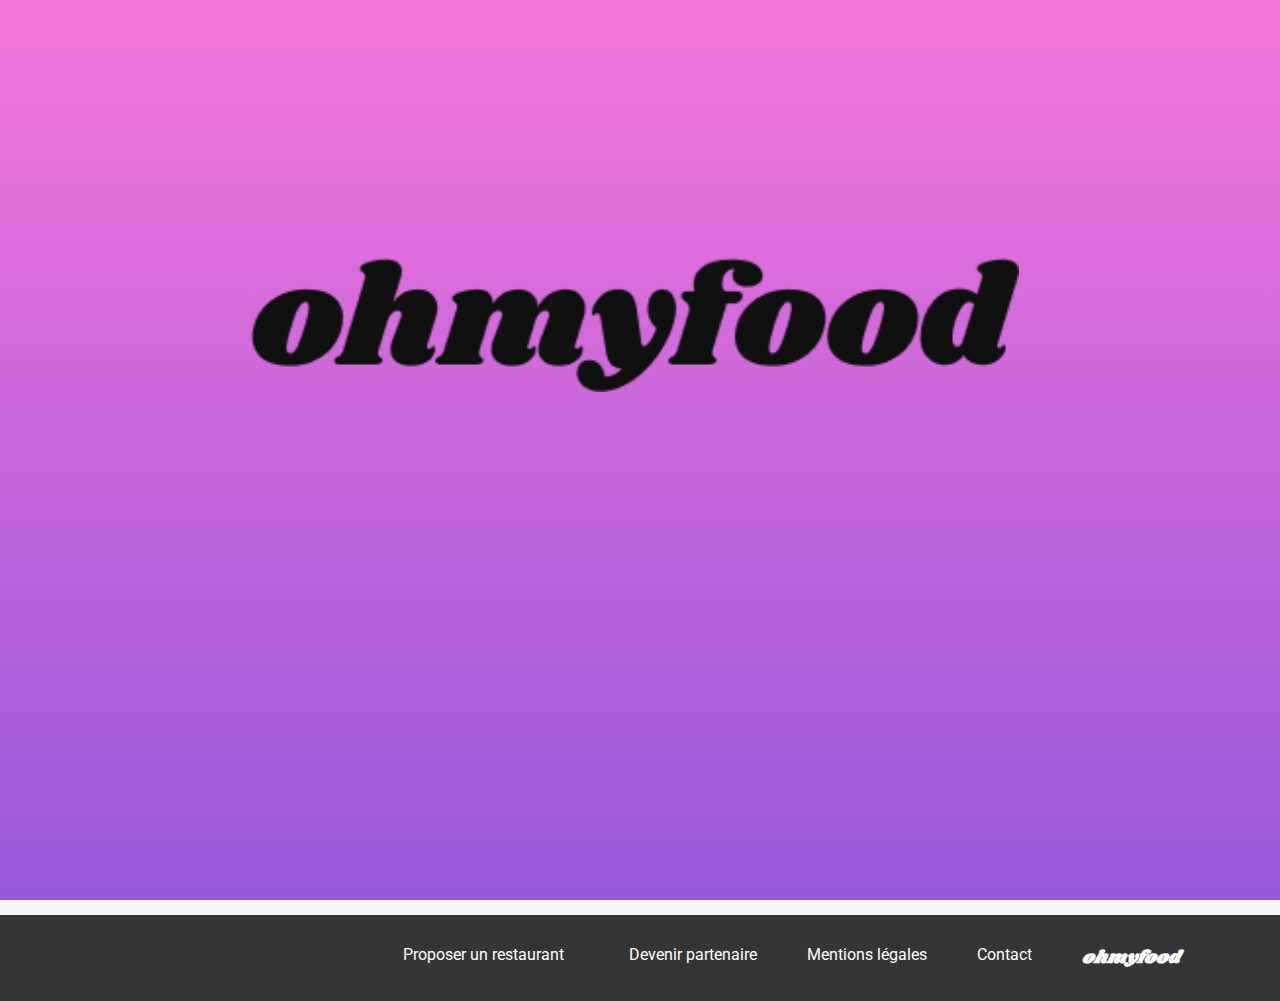
<file: index.html>
<!DOCTYPE html>
<html lang="fr">
   <head>
       <meta charset="UTF-8">
       <meta http-equiv="X-UA-Compatible" content="IE=edge">
       <meta name="viewport" content="width=device-width, initial-scale=1.0">
    <link rel="stylesheet" type="text/css" href="style.css">
    <link rel="stylesheet" href="https://cdnjs.cloudflare.com/ajax/libs/font-awesome/6.2.1/css/all.min.css"
    integrity="sha512-MV7K8+y+gLIBoVD59lQIYicR65iaqukzvf/nwasF0nqhPay5w/9lJmVM2hMDcnK1OnMGCdVK+iQrJ7lzPJQd1w=="
    crossorigin="anonymous" referrerpolicy="no-referrer" />
    <link href="https://fonts.googleapis.com/css2?family=Roboto&family=Shrikhand&display=swap"
      rel="stylesheet"/>

      <link rel="stylesheet" href="./main.css">
     

    <!-- <link police -->

        <title>Projet 4</title>
   </head>

   
   <body class="main-container">
    <div class="loader-container">
        <img src="./Images et textes Ohmyfood/images/logo/ohmyfood.png">
     
        <div class="icon-load">
          <div class="icon-rotate"><i class="fa-solid fa-spinner"></i></div>
          
          </div>
        </div>
     

             <!-- Tete de page -->
                <header>
                  <div class="entete">
                    <img src="./Images et textes Ohmyfood/images/logo/ohmyfood.png" alt="logo" class="logo">
                  </div>
                   </header>
          <main>
              <!-- Localisation -->
                <section class="localisation">
                  <p><i class="fa-solid fa-location-dot ping"></i>Paris,Belleville</p>
                </section>

              <!--Reservez  -->
                  <section class="reservez">
                      <h1 class="font-h1"> Réservez le menu qui vous convient</h1>
                      <p class="decouvrez">Découvrez des restaurants d’exception, sélectionnés par nos soins.</p>
                     <div class="button">
                      <a href="button.html" class="button-reservez">Explorer nos restaurants</a>
                     </div>
               </section>
                    <!-- Section fonctionnement -->
                    <section class="fonctionnement">
                     <h2 class="padding-fonctionnement">Fonctionnement</h2>
                     <div class="container-button">
                     
                     <a href="https://www.youtube.com/" class="button-fonctionnement compteur"><i class="fa-solid fa-mobile-screen-button icon-fonctionnement"></i>Choisissez un restaurant</a>
                     <a href="button.html" class="button-fonctionnement compteur"><i class="fa-solid fa-list icon-fonctionnement"></i>Composez votre menu</a>
                     <a href="button.html" class="button-fonctionnement compteur"><i class="fa-solid fa-store icon-fonctionnement"></i>Dégustez au restaurant</a>
                    
                     
                      </div>
                    </section>

                    <!-- Section restaurents -->
                    <section class="restaurents">
                      
                     <h2>Restaurants</h2>
                      <!-- Cards -->
                     <div class="container-restaurents">
                      <a href="./Menu-la-palette-du-gout/la-palette-du-gout.html">
                       
                     <article class="card">
                      <div class="nouveau">
                        <p>Nouveau</p>
                    </div>
                           <img src="./Images et textes Ohmyfood/images/restaurants/jay-wennington-N_Y88TWmGwA-unsplash.jpg" alt="restaurents palette du gout" class="card-img">
                             <div class="container-card">
                            <div class="heart"> <i class="fa-sharp fa-regular fa-heart"></i> </div>
                            <div class="heart-solid"> <i class="fa-solid fa-heart"></i> </div>
                              <a href="./Menu-la-palette-du-gout/la-palette-du-gout.html" target="_blank">
                                 <h3 class="card-title">La palette du goût</h3>
                                 <p class="card-subtitle">Ménilmontant</p>
                                </a>
                             </div>
                     </article>
                  
                     <a href="./Menu - La note enchantée/La note enchantée.html">
                     
                     
                      <article class="card">
                        <div class="nouveau">
                          <p>Nouveau</p>
                      </div>
                            <img src="./Images et textes Ohmyfood/images/restaurants/stil-u2Lp8tXIcjw-unsplash.jpg" alt="restaurents palette du gout" class="card-img">
                              <div class="container-card">
                                
                             </a>
                            
                             <div class="heart"> <i class="fa-sharp fa-regular fa-heart test"></i> </div>
                             <div class="heart-solid"> <i class="fa-solid fa-heart"></i> </div>
                               <a href="./Menu - La note enchantée/La note enchantée.html" >
                                  <h3 class="card-title">La note enchantée</h3>
                                  <p class="card-subtitle">Charonne</p>
                                 </a>
                              </div>
                      </article>

                      <a href="./Menu - À la française/A la française.html">
                        <article class="card">
                              <img src="./Images et textes Ohmyfood/images/restaurants/toa-heftiba-DQKerTsQwi0-unsplash.jpg" alt="restaurents palette du gout" class="card-img">
                                <div class="container-card">
                               </a>
                              
                               <div class="heart"> <i class="fa-sharp fa-regular fa-heart test"></i> </div>
                               <div class="heart-solid"> <i class="fa-solid fa-heart"></i> </div>
                                 <a href="./Menu - À la française/A la française.html">
                                    <h3 class="card-title">À la française</h3>
                                    <p class="card-subtitle">Cité Rouge</p>
                                   </a>
                                </div>
                        </article>

                        <a href="./Menu - Le délice des sens/Le délice des sens.html">
                          <article class="card">
                                <img src="./Images et textes Ohmyfood/images/restaurants/louis-hansel-shotsoflouis-qNBGVyOCY8Q-unsplash.jpg" alt="restaurents palette du gout" class="card-img">
                                  <div class="container-card">
                                 </a>
                                
                                 <div class="heart"> <i class="fa-sharp fa-regular fa-heart test"></i> </div>
                                 <div class="heart-solid"> <i class="fa-solid fa-heart"></i> </div>
                                   <a href="./Menu - Le délice des sens/Le délice des sens.html">
                                      <h3 class="card-title">Le délice des sens</h3>
                                      <p class="card-subtitle">Folie-Méricourt</p>
                                     </a>
                                  </div>
                                  
                          </article>
                    </section>
                  </div>
             </main>      

                    <!-- Pied de mage -->
                     <footer>
                      <nav>
                        
                        <a href="./index.html" class="logo-footer">ohmyfood</a>
                        
                        <ul>
                           <li><i class="fa-solid fa-utensils icon-footer"></i>Proposer un restaurant</li>
                           <li><i class="fa-solid fa-handshake-angle icon-footer"></i>Devenir partenaire</li>
                           <li>Mentions légales</li>
                           <li><a href="mailto:votre@adressemail.com" target="_blank">Contact</a></li>
                        </ul>
                      </nav>
                     </footer>


          
   </body>
</html>
</file>
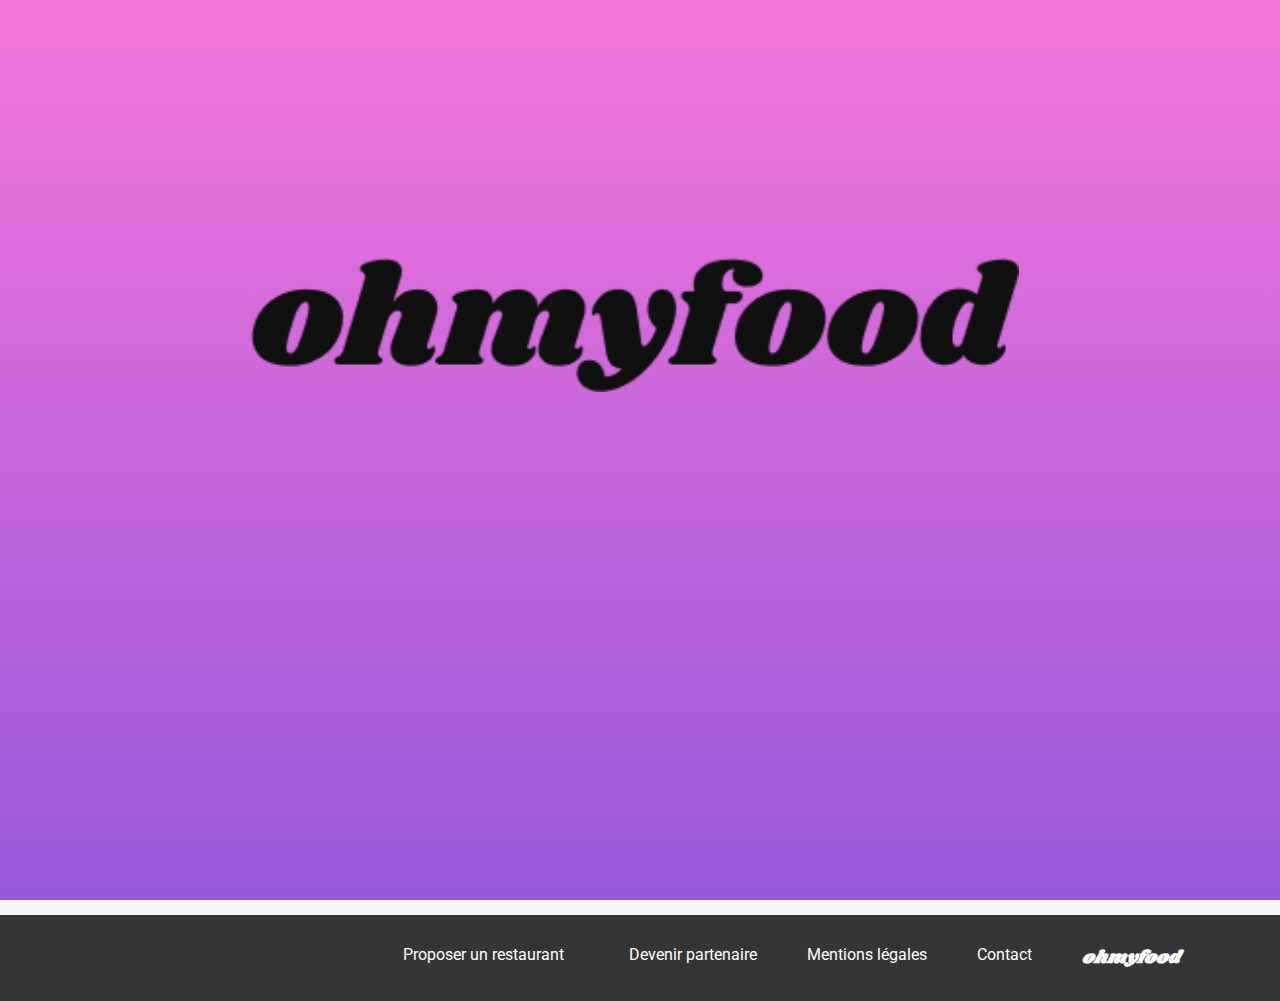
<file: home/index.html>
<!DOCTYPE html>
<html lang="fr">
   <head>
       <meta charset="UTF-8">
       <meta http-equiv="X-UA-Compatible" content="IE=edge">
       <meta name="viewport" content="width=device-width, initial-scale=1.0">
    <link rel="stylesheet" type="text/css" href="style.css">
    <link rel="stylesheet" href="https://cdnjs.cloudflare.com/ajax/libs/font-awesome/6.2.1/css/all.min.css"
    integrity="sha512-MV7K8+y+gLIBoVD59lQIYicR65iaqukzvf/nwasF0nqhPay5w/9lJmVM2hMDcnK1OnMGCdVK+iQrJ7lzPJQd1w=="
    crossorigin="anonymous" referrerpolicy="no-referrer" />
    <link href="https://fonts.googleapis.com/css2?family=Roboto&family=Shrikhand&display=swap"
      rel="stylesheet"/>

      <link rel="stylesheet" href="../main.css">
     

    <!-- <link police -->

        <title>Projet 4</title>
   </head>

   
   <body class="main-container">
    <div class="loader-container">
        <img src="../Images et textes Ohmyfood/images/logo/ohmyfood.png">
     
        <div class="icon-load">
          <div class="icon-rotate"><i class="fa-solid fa-spinner"></i></div>
          
          </div>
        </div>
     

             <!-- Tete de page -->
                <header>
                  <div class="entete">
                    <img src="../Images et textes Ohmyfood/images/logo/ohmyfood.png" alt="logo" class="logo">
                  </div>
                   </header>
          <main>
              <!-- Localisation -->
                <section class="localisation">
                  <p><i class="fa-solid fa-location-dot ping"></i>Paris,Belleville</p>
                </section>

              <!--Reservez  -->
                  <section class="reservez">
                      <h1 class="font-h1"> Réservez le menu qui vous convient</h1>
                      <p class="decouvrez">Découvrez des restaurants d’exception, sélectionnés par nos soins.</p>
                     <div class="button">
                      <a href="button.html" class="button-reservez">Explorer nos restaurants</a>
                     </div>
               </section>
                    <!-- Section fonctionnement -->
                    <section class="fonctionnement">
                     <h2 class="padding-fonctionnement">Fonctionnement</h2>
                     <div class="container-button">
                     
                     <a href="https://www.youtube.com/" class="button-fonctionnement compteur"><i class="fa-solid fa-mobile-screen-button icon-fonctionnement"></i>Choisissez un restaurant</a>
                     <a href="button.html" class="button-fonctionnement compteur"><i class="fa-solid fa-list icon-fonctionnement"></i>Composez votre menu</a>
                     <a href="button.html" class="button-fonctionnement compteur"><i class="fa-solid fa-store icon-fonctionnement"></i>Dégustez au restaurant</a>
                    
                     
                      </div>
                    </section>

                    <!-- Section restaurents -->
                    <section class="restaurents">
                      
                     <h2>Restaurants</h2>
                      <!-- Cards -->
                     <div class="container-restaurents">
                      <a href="../Menu-la-palette-du-gout/la-palette-du-gout.html">
                       
                     <article class="card">
                      <div class="nouveau">
                        <p>Nouveau</p>
                    </div>
                           <img src="../Images et textes Ohmyfood/images/restaurants/jay-wennington-N_Y88TWmGwA-unsplash.jpg" alt="restaurents palette du gout" class="card-img">
                             <div class="container-card">
                            <div class="heart"> <i class="fa-sharp fa-regular fa-heart"></i> </div>
                            <div class="heart-solid"> <i class="fa-solid fa-heart"></i> </div>
                              <a href="../Menu-la-palette-du-gout/la-palette-du-gout.html" target="_blank">
                                 <h3 class="card-title">La palette du goût</h3>
                                 <p class="card-subtitle">Ménilmontant</p>
                                </a>
                             </div>
                     </article>
                  
                     <a href="../Menu - La note enchantée/La note enchantée.html">
                     
                     
                      <article class="card">
                        <div class="nouveau">
                          <p>Nouveau</p>
                      </div>
                            <img src="../Images et textes Ohmyfood/images/restaurants/stil-u2Lp8tXIcjw-unsplash.jpg" alt="restaurents palette du gout" class="card-img">
                              <div class="container-card">
                                
                             </a>
                            
                             <div class="heart"> <i class="fa-sharp fa-regular fa-heart test"></i> </div>
                             <div class="heart-solid"> <i class="fa-solid fa-heart"></i> </div>
                               <a href="../Menu - La note enchantée/La note enchantée.html" >
                                  <h3 class="card-title">La note enchantée</h3>
                                  <p class="card-subtitle">Charonne</p>
                                 </a>
                              </div>
                      </article>

                      <a href="../Menu - À la française/A la française.html">
                        <article class="card">
                              <img src="../Images et textes Ohmyfood/images/restaurants/toa-heftiba-DQKerTsQwi0-unsplash.jpg" alt="restaurents palette du gout" class="card-img">
                                <div class="container-card">
                               </a>
                              
                               <div class="heart"> <i class="fa-sharp fa-regular fa-heart test"></i> </div>
                               <div class="heart-solid"> <i class="fa-solid fa-heart"></i> </div>
                                 <a href="../Menu - À la française/A la française.html">
                                    <h3 class="card-title">À la française</h3>
                                    <p class="card-subtitle">Cité Rouge</p>
                                   </a>
                                </div>
                        </article>

                        <a href="../Menu - Le délice des sens/Le délice des sens.html">
                          <article class="card">
                                <img src="../Images et textes Ohmyfood/images/restaurants/louis-hansel-shotsoflouis-qNBGVyOCY8Q-unsplash.jpg" alt="restaurents palette du gout" class="card-img">
                                  <div class="container-card">
                                 </a>
                                
                                 <div class="heart"> <i class="fa-sharp fa-regular fa-heart test"></i> </div>
                                 <div class="heart-solid"> <i class="fa-solid fa-heart"></i> </div>
                                   <a href="../Menu - Le délice des sens/Le délice des sens.html">
                                      <h3 class="card-title">Le délice des sens</h3>
                                      <p class="card-subtitle">Folie-Méricourt</p>
                                     </a>
                                  </div>
                                  
                          </article>
                    </section>
                  </div>
             </main>      

                    <!-- Pied de mage -->
                     <footer>
                      <nav>
                        
                        <a href="./index.html" class="logo-footer">ohmyfood</a>
                        
                        <ul>
                           <li><i class="fa-solid fa-utensils icon-footer"></i>Proposer un restaurant</li>
                           <li><i class="fa-solid fa-handshake-angle icon-footer"></i>Devenir partenaire</li>
                           <li>Mentions légales</li>
                           <li><a href="mailto:votre@adressemail.com" target="_blank">Contact</a></li>
                        </ul>
                      </nav>
                     </footer>


          
   </body>
</html>
</file>
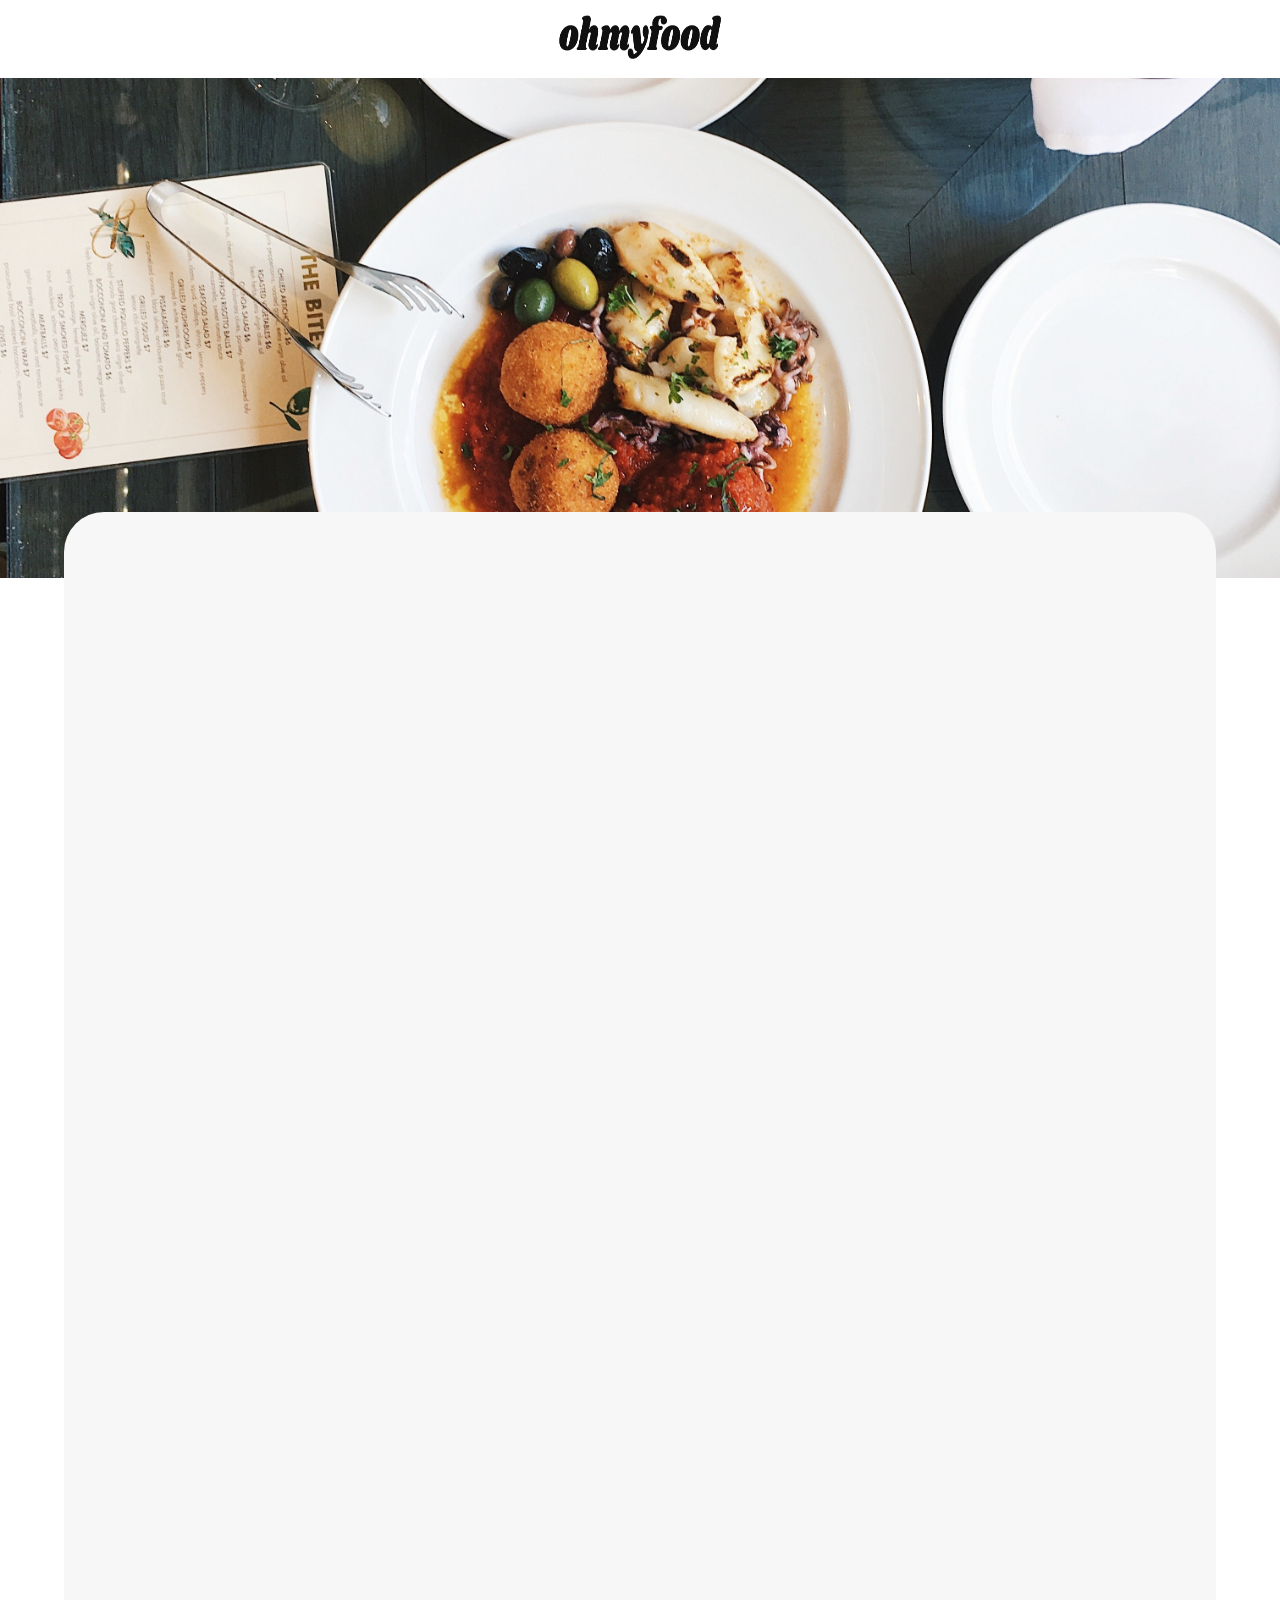
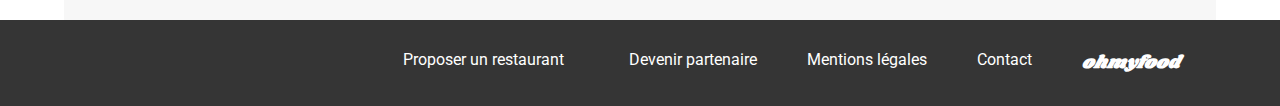
<file: Menu - La note enchantée/La note enchantée.html>
<!DOCTYPE html>
<html lang="fr">
<head>
    <meta charset="UTF-8">
    <meta http-equiv="X-UA-Compatible" content="IE=edge">
    <meta name="viewport" content="width=device-width, initial-scale=1.0">
    <link rel="stylesheet" type="text/css" href="style.css">
    <link rel="stylesheet" href="https://cdnjs.cloudflare.com/ajax/libs/font-awesome/6.2.1/css/all.min.css"
    integrity="sha512-MV7K8+y+gLIBoVD59lQIYicR65iaqukzvf/nwasF0nqhPay5w/9lJmVM2hMDcnK1OnMGCdVK+iQrJ7lzPJQd1w=="
    crossorigin="anonymous" referrerpolicy="no-referrer" />
    <link
    href="https://fonts.googleapis.com/css2?family=Roboto&family=Shrikhand&display=swap"
    rel="stylesheet"/>
    <link rel="stylesheet" href="../main.css">
    <title>La note enchantée</title>
</head>
<body class="main-container">

    <!-- Tete de page -->
       <header>
       <a href="../index.html"><i class="fa-solid fa-arrow-left feedback"></i></a>
         <div class="entete">
         
            <img src="../Images et textes Ohmyfood\images\logo\ohmyfood.png" alt="logo" class="logo" >
         </div>
          </header>
          <!-- Image en fond  -->
          <main>
            <img src="../Images et textes Ohmyfood/images/restaurants/stil-u2Lp8tXIcjw-unsplash.jpg" alt="images" class="img-background">

            <!-- Card palette  -->
            
            <div class="card">
              <div class="entrees">
              
                <h1>La note enchantée <i class="fa-sharp fa-regular fa-heart icon-gap heart"></i> <i class="fa-solid fa-heart icon-gap heart-solid"></i> </h1>
                <p class="border-test">Entrées</p>
                <div class="container-card">
                  <div class="button-card">
                  <div class="button-menu">
                    <div class="text-card">
                      <h4>Ravioles de foie gras</h4>
                 
                    <p class="text-overflow"> Accompagnées de leur crème à la truffe</p>
                  </div>
                  <div class="prt"><p> 25€</p> 
                    <div class="flex-check">
                      <i class="fa-solid fa-circle-check check"></i>
                    </div>
                   </div>
                  </div>
                
                </div>
              
                <div class="container-card">
                  <div class="button-card">
                  <div class="button-menu">
                    <div class="text-card">
                      <h4>Caviar osciètre </h4>
                 
                    <p class="text-overflow">Sur blini à la farine de blé noir</p>
                  </div>
                  <div class="prt"><p> 35€</p> 
                    <div class="flex-check">
                      <i class="fa-solid fa-circle-check check"></i>
                    </div>
                   </div>
                  </div>
                 
                </div>
              
                <div class="container-card">
                  <div class="button-card">
                  <div class="button-menu">
                    <div class="text-card">
                      <h4>Homard et espuma de potiron</h4>
                 
                    <p class="text-overflow">Marinés aux zestes d'orange</p>
                  </div>
                  <div class="prt"><p>20€</p> 
                    <div class="flex-check">
                      <i class="fa-solid fa-circle-check check"></i>
                    </div>
                   </div>
                  </div>
                 
                </div>
                <div class="container-card">
                  <div class="button-card">
                  <div class="button-menu">
                    <div class="text-card">
                      <h4>Foie gras de canard cuit entier</h4>
                 
                    <p class="text-overflow">Confiture de figue et pain toasté</p>
                  </div>
                  <div class="prt"><p> 35€</p> 
                    <div class="flex-check">
                      <i class="fa-solid fa-circle-check check"></i>
                    </div>
                   </div>
                  </div>
                  
                </div>
              <!-- parti plats -->
              <div class="plats">           
                <p class="border-test">Plats</p>
                <div class="container-card">
                  <div class="button-card">
                  <div class="button-menu">
                    <div class="text-card">
                      <h4>Noix de coquilles Saint-Jacques</h4>
                 
                    <p class="text-overflow">Sur lit de purée de céleri-rave</p>
                  </div>
                  <div class="prt"><p> 40€</p> 
                    <div class="flex-check">
                      <i class="fa-solid fa-circle-check check"></i>
                    </div>
                   </div>
                  </div>
                  
                </div>
              
                <div class="container-card">
                  <div class="button-card">
                  <div class="button-menu">
                    <div class="text-card">
                      <h4>Langoustine poêlée</h4>
                 
                    <p class="text-overflow">Et purée de patate douce</p>
                  </div>
                  <div class="prt"><p> 35€</p> 
                    <div class="flex-check">
                      <i class="fa-solid fa-circle-check check"></i>
                    </div>
                   </div>
                  </div>
                 
                </div>
              
                <div class="container-card">
                  <div class="button-card">
                  <div class="button-menu">
                    <div class="text-card">
                      <h4>Mijoté de queue de bœuf</h4>
                 
                    <p class="text-overflow">Et riz sauvage aux zestes de citron</p>
                  </div>
                  <div class="prt"><p>44€</p> 
                    <div class="flex-check">
                      <i class="fa-solid fa-circle-check check"></i>
                    </div>
                   </div>
                  </div>
                 
                </div>
              <!-- fin de la new parti -->
              <div class="dessert">           
                <p class="border-test">Desserts</p>
                <div class="container-card">
                  <div class="button-card">
                  <div class="button-menu">
                    <div class="text-card">
                      <h4>Macaron noisette et chocolat</h4>
                 
                    <p class="text-overflow">Glace au caramel brun et sel de Guérande</p>
                  </div>
                  <div class="prt"><p>18€</p> 
                    <div class="flex-check">
                      <i class="fa-solid fa-circle-check check"></i>
                    </div>
                   </div>
                  </div>
                 
                </div>
              
                <div class="container-card">
                  <div class="button-card">
                  <div class="button-menu">
                    <div class="text-card">
                      <h4>Baba au rhum revisité</h4>
                 
                    <p class="text-overflow">Avec son coulis de citron</p>
                  </div>
                  <div class="prt"><p> 22€</p> 
                    <div class="flex-check">
                      <i class="fa-solid fa-circle-check check"></i>
                    </div>
                   </div>
                  </div>
                
                </div>
              
                <div class="container-card">
                  <div class="button-card">
                  <div class="button-menu">
                    <div class="text-card">
                      <h4>Tarte au citron meringuée</h4>
                 
                    <p class="text-overflow">Déstructurée</p>
                  </div>
                  <div class="prt"><p>23€</p> 
                    <div class="flex-check">
                      <i class="fa-solid fa-circle-check check"></i>
                    </div>
                   </div>
                  </div>
                 
                </div>
         
            </div>
            <div class="button">
              <a href="button.html" class="button-reservez">Commander</a> </div>
                </div>
      </div>

          </main>
           <!-- Pied de mage -->
           <footer>
            <nav>
              <a href="ancre" class="logo-footer">ohmyfood</a>
              
              <ul>
                 <li><i class="fa-solid fa-utensils icon-footer"></i>Proposer un restaurant</li>
                 <li><i class="fa-solid fa-handshake-angle icon-footer"></i>Devenir partenaire</li>
                 <li>Mentions légales</li>
                 <li>Contact</li>
              </ul>
            </nav>
           </footer>
</body>
</html>
</file>
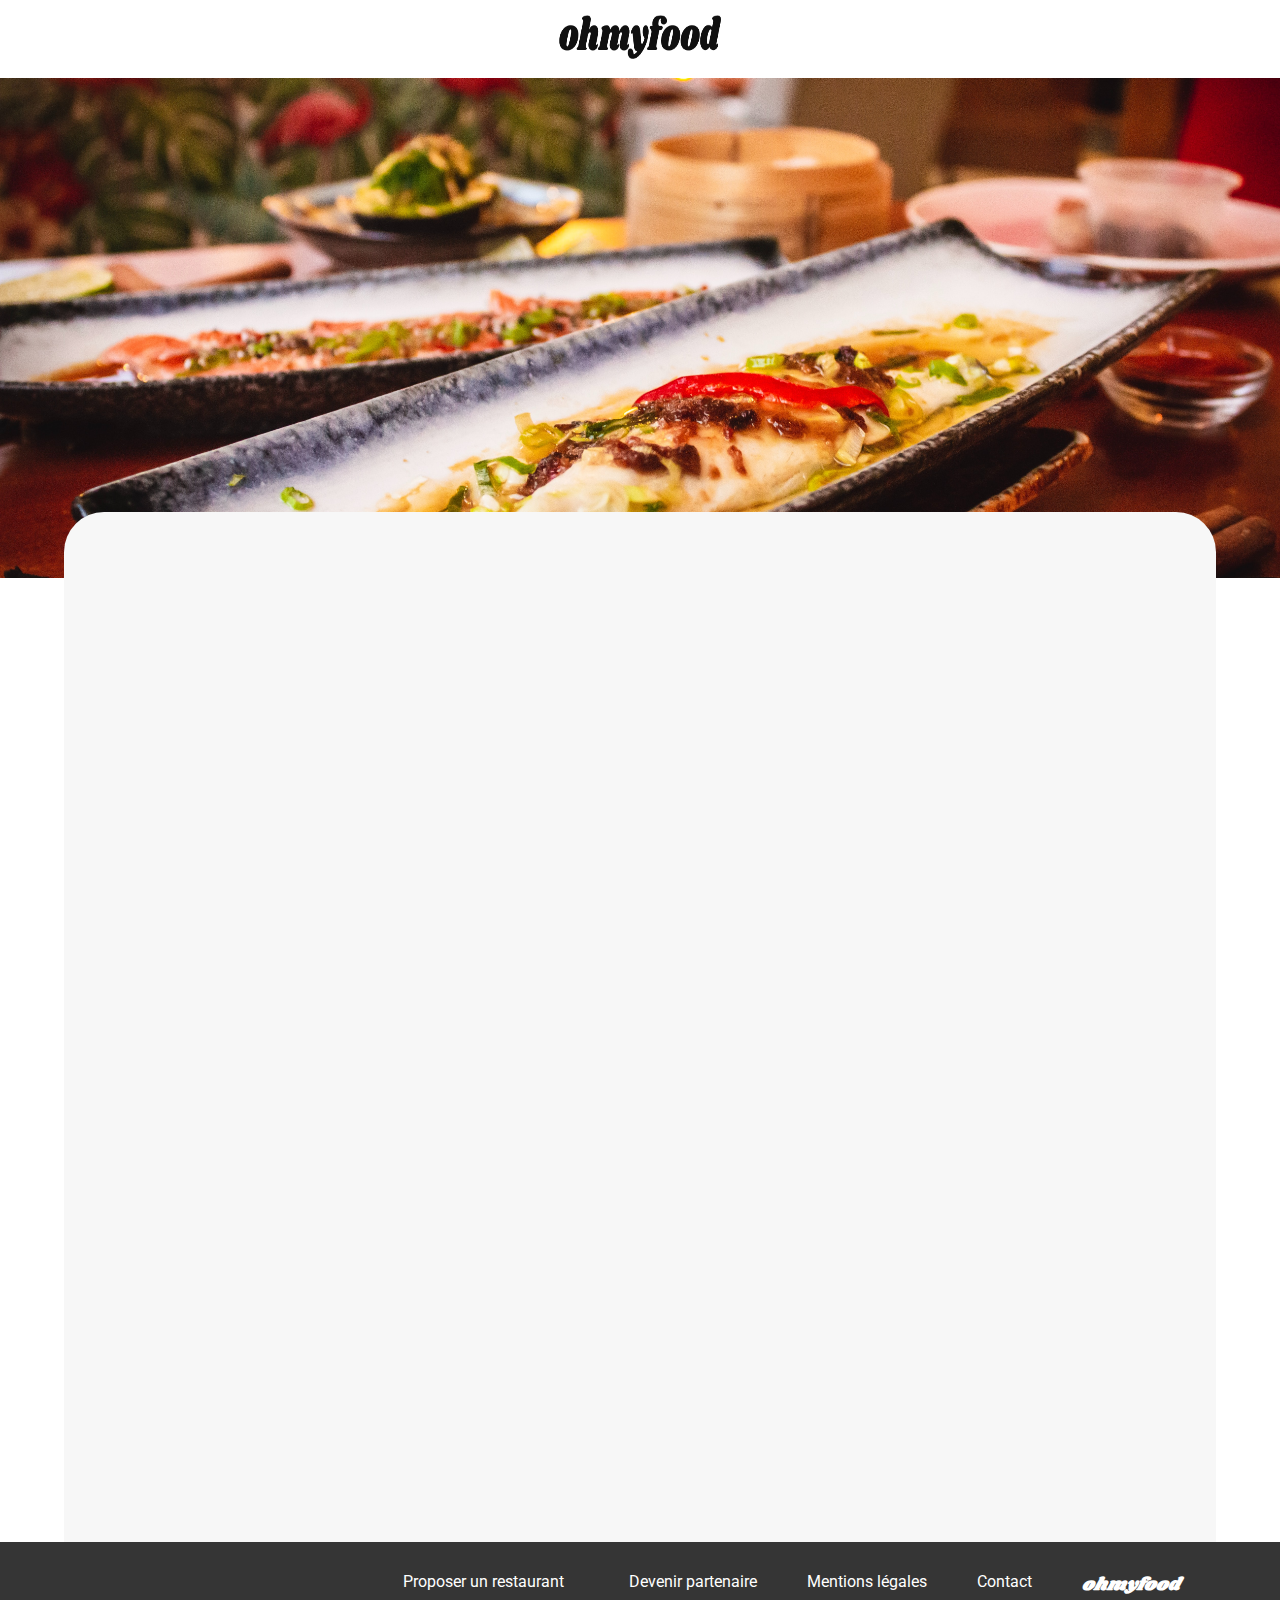
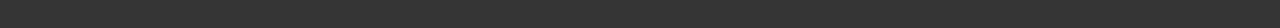
<file: Menu - Le délice des sens/Le délice des sens.html>
<!DOCTYPE html>
<html lang="fr">
<head>
    <meta charset="UTF-8">
    <meta http-equiv="X-UA-Compatible" content="IE=edge">
    <meta name="viewport" content="width=device-width, initial-scale=1.0">
    <link rel="stylesheet" type="text/css" href="style.css">
    <link rel="stylesheet" href="https://cdnjs.cloudflare.com/ajax/libs/font-awesome/6.2.1/css/all.min.css"
    integrity="sha512-MV7K8+y+gLIBoVD59lQIYicR65iaqukzvf/nwasF0nqhPay5w/9lJmVM2hMDcnK1OnMGCdVK+iQrJ7lzPJQd1w=="
    crossorigin="anonymous" referrerpolicy="no-referrer" />
    <link
    href="https://fonts.googleapis.com/css2?family=Roboto&family=Shrikhand&display=swap"
    rel="stylesheet"/>
    <link rel="stylesheet" href="../main.css">
    <title>Le délice des sens</title>
</head>
<body class="main-container">

    <!-- Tete de page -->
       <header>
       <a href="../index.html"><i class="fa-solid fa-arrow-left feedback"></i></a>
         <div class="entete">
         
            <img src="../Images et textes Ohmyfood\images\logo\ohmyfood.png" alt="logo" class="logo" >
         </div>
          </header>
          <!-- Image en fond  -->
          <main>
            <img src="../Images et textes Ohmyfood/images/restaurants//louis-hansel-shotsoflouis-qNBGVyOCY8Q-unsplash.jpg" alt="images" class="img-background">

            <!-- Card palette  -->
            
            <div class="card">
              <div class="entrees">
                <h1>Le délice des sens  <i class="fa-sharp fa-regular fa-heart icon-gap heart"></i> <i class="fa-solid fa-heart icon-gap heart-solid"></i> </h1>
               
                <p class="border-test">Entrées</p>
                <div class="container-card">
                  <div class="button-card">
                  <div class="button-menu">
                    <div class="text-card">
                      <h4>Tartare de thon</h4>
                 
                    <p class="text-overflow"> Assaisonné au yuzu</p>
                  </div>
                  <div class="prt"><p> 25€</p> 
                    <div class="flex-check">
                      <i class="fa-solid fa-circle-check check"></i>
                    </div>
                   </div>
                  </div>
                
                </div>
              
                <div class="container-card">
                  <div class="button-card">
                  <div class="button-menu">
                    <div class="text-card">
                      <h4>Bouchée de homard croustillant</h4>
                 
                    <p class="text-overflow">Et sa farandole de petits légumes</p>
                  </div>
                  <div class="prt"><p> 35€</p> 
                    <div class="flex-check">
                      <i class="fa-solid fa-circle-check check"></i>
                    </div>
                   </div>
                  </div>
                 
                </div>
              
                <div class="container-card">
                  <div class="button-card">
                  <div class="button-menu">
                    <div class="text-card">
                      <h4>Velouté de cèpes</h4>
                 
                    <p class="text-overflow">Aux truffes</p>
                  </div>
                  <div class="prt"><p>40€</p> 
                    <div class="flex-check">
                      <i class="fa-solid fa-circle-check check"></i>
                    </div>
                   </div>
                  </div>
                 
                </div>
              
              <!-- parti plats -->
              <div class="plats">           
                <p class="border-test">Plats</p>
                <div class="container-card">
                  <div class="button-card">
                  <div class="button-menu">
                    <div class="text-card">
                      <h4>Poulet rôti aux herbes de Prove...</h4>
                 
                    <p class="text-overflow"> Accompagnées d'une purée de panais</p>
                  </div>
                  <div class="prt"><p> 40€</p> 
                    <div class="flex-check">
                      <i class="fa-solid fa-circle-check check"></i>
                    </div>
                   </div>
                  </div>
                
                </div>
              
                <div class="container-card">
                  <div class="button-card">
                  <div class="button-menu">
                    <div class="text-card">
                      <h4>Langouste rôtie</h4>
                 
                    <p class="text-overflow">Et ses légumes de saison</p>
                  </div>
                  <div class="prt"><p> 35€</p> 
                    <div class="flex-check">
                      <i class="fa-solid fa-circle-check check"></i>
                    </div>
                   </div>
                  </div>
                 
                </div>
              
                <div class="container-card">
                  <div class="button-card">
                  <div class="button-menu">
                    <div class="text-card">
                      <h4>Côte de bœuf Angus</h4>
                 
                    <p class="text-overflow">Et sa purée de panais</p>
                  </div>
                  <div class="prt"><p>44€</p> 
                    <div class="flex-check">
                      <i class="fa-solid fa-circle-check check"></i>
                    </div>
                   </div>
                  </div>
                 
                </div>
              <!-- fin de la new parti -->
              <div class="dessert">           
                <p class="border-test">Desserts</p>
                <div class="container-card">
                  <div class="button-card">
                  <div class="button-menu">
                    <div class="text-card">
                      <h4>Farandole de desserts</h4>
                 
                    <p class="text-overflow">Du chef</p>
                  </div>
                  <div class="prt"><p>18€</p> 
                    <div class="flex-check">
                      <i class="fa-solid fa-circle-check check"></i>
                    </div>
                   </div>
                  </div>
                 
                </div>
              
                <div class="container-card">
                  <div class="button-card">
                  <div class="button-menu">
                    <div class="text-card">
                      <h4>Crème brûlée </h4>
                 
                    <p class="text-overflow">Revisité</p>
                  </div>
                  <div class="prt"><p> 22€</p> 
                    <div class="flex-check">
                      <i class="fa-solid fa-circle-check check"></i>
                    </div>
                   </div>
                  </div>
                  
                </div>
              
                <div class="container-card">
                  <div class="button-card">
                  <div class="button-menu">
                    <div class="text-card">
                      <h4>Tiramisu </h4>
                 
                    <p class="text-overflow">À la noisette</p>
                  </div>
                  <div class="prt"><p>23€</p> 
                    <div class="flex-check">
                      <i class="fa-solid fa-circle-check check"></i>
                    </div>
                   </div>
                  </div>
               
                </div>
         
            </div>
            <div class="button">
              <a href="button.html" class="button-reservez">Commander</a> </div>
                </div>
      </div>

          </main>
           <!-- Pied de mage -->
           <footer>
            <nav>
              <a href="ancre" class="logo-footer">ohmyfood</a>
              
              <ul>
                 <li><i class="fa-solid fa-utensils icon-footer"></i>Proposer un restaurant</li>
                 <li><i class="fa-solid fa-handshake-angle icon-footer"></i>Devenir partenaire</li>
                 <li>Mentions légales</li>
                 <li>Contact</li>
              </ul>
            </nav>
           </footer>
</body>
</html>
</file>
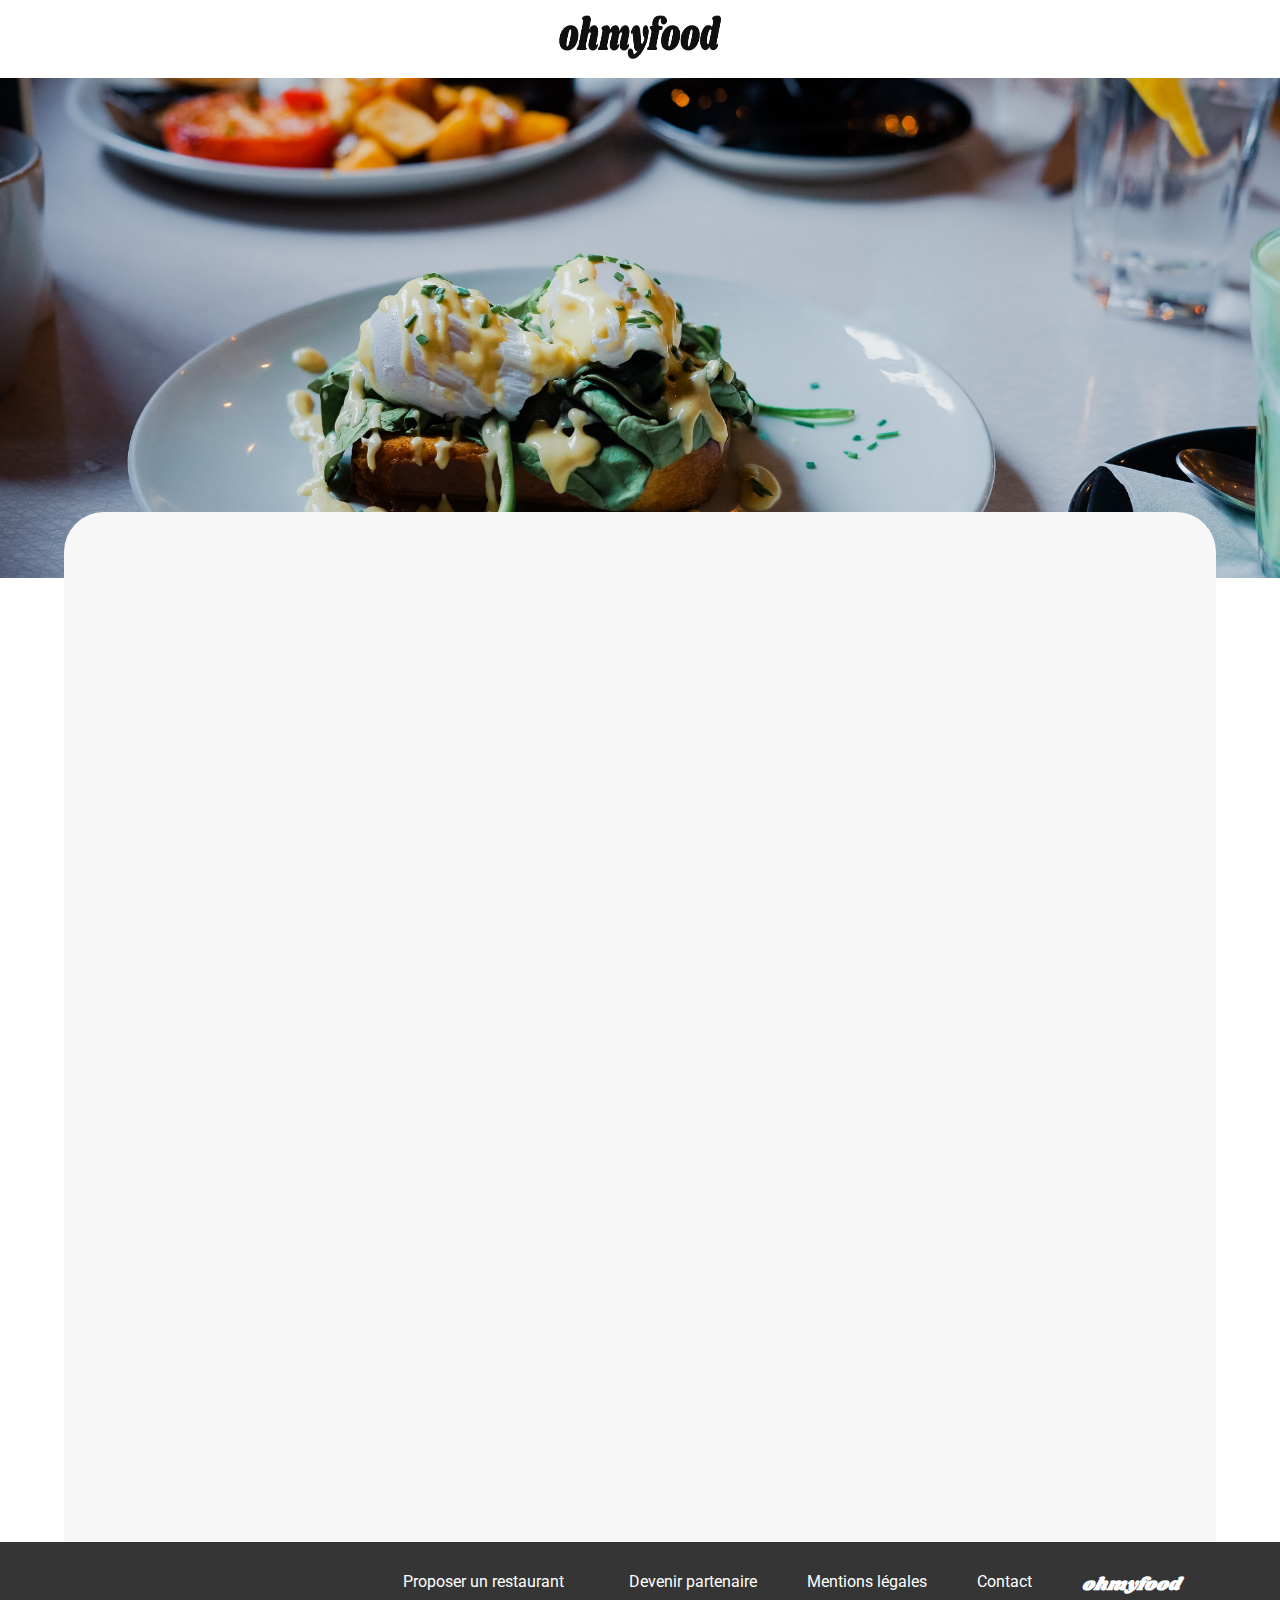
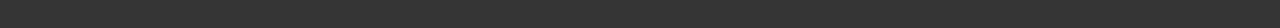
<file: Menu - À la française/A la française.html>
<!DOCTYPE html>
<html lang="fr">
<head>
    <meta charset="UTF-8">
    <meta http-equiv="X-UA-Compatible" content="IE=edge">
    <meta name="viewport" content="width=device-width, initial-scale=1.0">
    <link rel="stylesheet" type="text/css" href="style.css">
    <link rel="stylesheet" href="https://cdnjs.cloudflare.com/ajax/libs/font-awesome/6.2.1/css/all.min.css"
    integrity="sha512-MV7K8+y+gLIBoVD59lQIYicR65iaqukzvf/nwasF0nqhPay5w/9lJmVM2hMDcnK1OnMGCdVK+iQrJ7lzPJQd1w=="
    crossorigin="anonymous" referrerpolicy="no-referrer" />
    <link
    href="https://fonts.googleapis.com/css2?family=Roboto&family=Shrikhand&display=swap"
    rel="stylesheet"/>
    <link rel="stylesheet" href="../main.css">
    <title>À la française</title>
</head>
<body class="main-container">

    <!-- Tete de page -->
       <header>
       <a href="../index.html"><i class="fa-solid fa-arrow-left feedback"></i></a>
         <div class="entete">
         
            <img src="../Images et textes Ohmyfood\images\logo\ohmyfood.png" alt="logo" class="logo" >
         </div>
          </header>
          <!-- Image en fond  -->
          <main>
            <img src="../Images et textes Ohmyfood/images/restaurants/toa-heftiba-DQKerTsQwi0-unsplash.jpg" alt="images" class="img-background">

            <!-- Card palette  -->
            
            <div class="card">
              <div class="entrees">
              
                <h1>À la française<i class="fa-sharp fa-regular fa-heart icon-gap heart"></i> <i class="fa-solid fa-heart icon-gap heart-solid"></i> </h1>
               
                <p class="border-test">Entrées</p>
                <div class="container-card">
                  <div class="button-card">
                  <div class="button-menu">
                    <div class="text-card">
                      <h4>Tartare de poulpe acidulé</h4>
                 
                    <p class="text-overflow"> Aux zestes d'orange</p>
                  </div>
                  <div class="prt"><p> 25€</p> 
                    <div class="flex-check">
                      <i class="fa-solid fa-circle-check check"></i>
                    </div>
                   </div>
                  </div>
                  
                </div>
              
                <div class="container-card">
                  <div class="button-card">
                  <div class="button-menu">
                    <div class="text-card">
                      <h4>Velouté de légumes d'antan</h4>
                 
                    <p class="text-overflow">Carotte, panais, topinambour</p>
                  </div>
                  <div class="prt"><p> 35€</p> 
                    <div class="flex-check">
                      <i class="fa-solid fa-circle-check check"></i>
                    </div>
                   </div>
                  </div>
                 
                </div>
              
                <div class="container-card">
                  <div class="button-card">
                  <div class="button-menu">
                    <div class="text-card">
                      <h4>Soupe à l'oignon</h4>
                 
                    <p class="text-overflow">Revisitée</p>
                  </div>
                  <div class="prt"><p>20€</p> 
                    <div class="flex-check">
                      <i class="fa-solid fa-circle-check check"></i>
                    </div>
                   </div>
                  </div>
                 
                </div>
               
              <!-- parti plats -->
              <div class="plats">           
                <p class="border-test">Plats</p>
                <div class="container-card">
                  <div class="button-card">
                  <div class="button-menu">
                    <div class="text-card">
                      <h4>Coquilles Saint-Jacques</h4>
                 
                    <p class="text-overflow">Accompagnées d'une purée de panais</p>
                  </div>
                  <div class="prt"><p> 40€</p> 
                    <div class="flex-check">
                      <i class="fa-solid fa-circle-check check"></i>
                    </div>
                   </div>
                  </div>
                
                </div>
              
                <div class="container-card">
                  <div class="button-card">
                  <div class="button-menu">
                    <div class="text-card">
                      <h4>Magret de canard</h4>
                 
                    <p class="text-overflow">Et parmentier de pommes de terre</p>
                  </div>
                  <div class="prt"><p> 35€</p> 
                    <div class="flex-check">
                      <i class="fa-solid fa-circle-check check"></i>
                    </div>
                   </div>
                  </div>
                 
                </div>
              
                <div class="container-card">
                  <div class="button-card">
                  <div class="button-menu">
                    <div class="text-card">
                      <h4>Pigeonneau d'Ille-et-Vilaine</h4>
                 
                    <p class="text-overflow"> Sur son lit de gnocchis aux légumes</p>
                  </div>
                  <div class="prt"><p>44€</p> 
                    <div class="flex-check">
                      <i class="fa-solid fa-circle-check check"></i>
                    </div>
                   </div>
                  </div>
                 
                </div>
              <!-- fin de la new parti -->
              <div class="dessert">           
                <p class="border-test">Desserts</p>
                <div class="container-card">
                  <div class="button-card">
                  <div class="button-menu">
                    <div class="text-card">
                      <h4>Pétales de violettes glacés</h4>
                 
                    <p class="text-overflow">Et purée de noisettes</p>
                  </div>
                  <div class="prt"><p>18€</p> 
                    <div class="flex-check">
                      <i class="fa-solid fa-circle-check check"></i>
                    </div>
                   </div>
                  </div>
                 
                </div>
              
                <div class="container-card">
                  <div class="button-card">
                  <div class="button-menu">
                    <div class="text-card">
                      <h4>Fondant au chocola</h4>
                 
                    <p class="text-overflow">Revisité</p>
                  </div>
                  <div class="prt"><p> 22€</p>
                    <div class="flex-check">
                      <i class="fa-solid fa-circle-check check"></i>
                    </div> 
                   </div>
                  </div>
                  
                </div>
              
                <div class="container-card">
                  <div class="button-card">
                  <div class="button-menu">
                    <div class="text-card">
                      <h4>Millefeuille croustillant</h4>
                 
                    <p class="text-overflow">Myrtilles et pâte d’amande</p>
                  </div>
                  <div class="prt"><p>23€</p> 
                    <div class="flex-check">
                      <i class="fa-solid fa-circle-check check"></i>
                    </div>
                   </div>
                  </div>
              
                </div>
         
            </div>
            <div class="button">
              <a href="button.html" class="button-reservez">Commander</a> </div>
                </div>
      </div>

          </main>
           <!-- Pied de mage -->
           <footer>
            <nav>
              <a href="ancre" class="logo-footer">ohmyfood</a>
              
              <ul>
                 <li><i class="fa-solid fa-utensils icon-footer"></i>Proposer un restaurant</li>
                 <li><i class="fa-solid fa-handshake-angle icon-footer"></i>Devenir partenaire</li>
                 <li>Mentions légales</li>
                 <li>Contact</li>
              </ul>
            </nav>
           </footer>
</body>
</html>
</file>
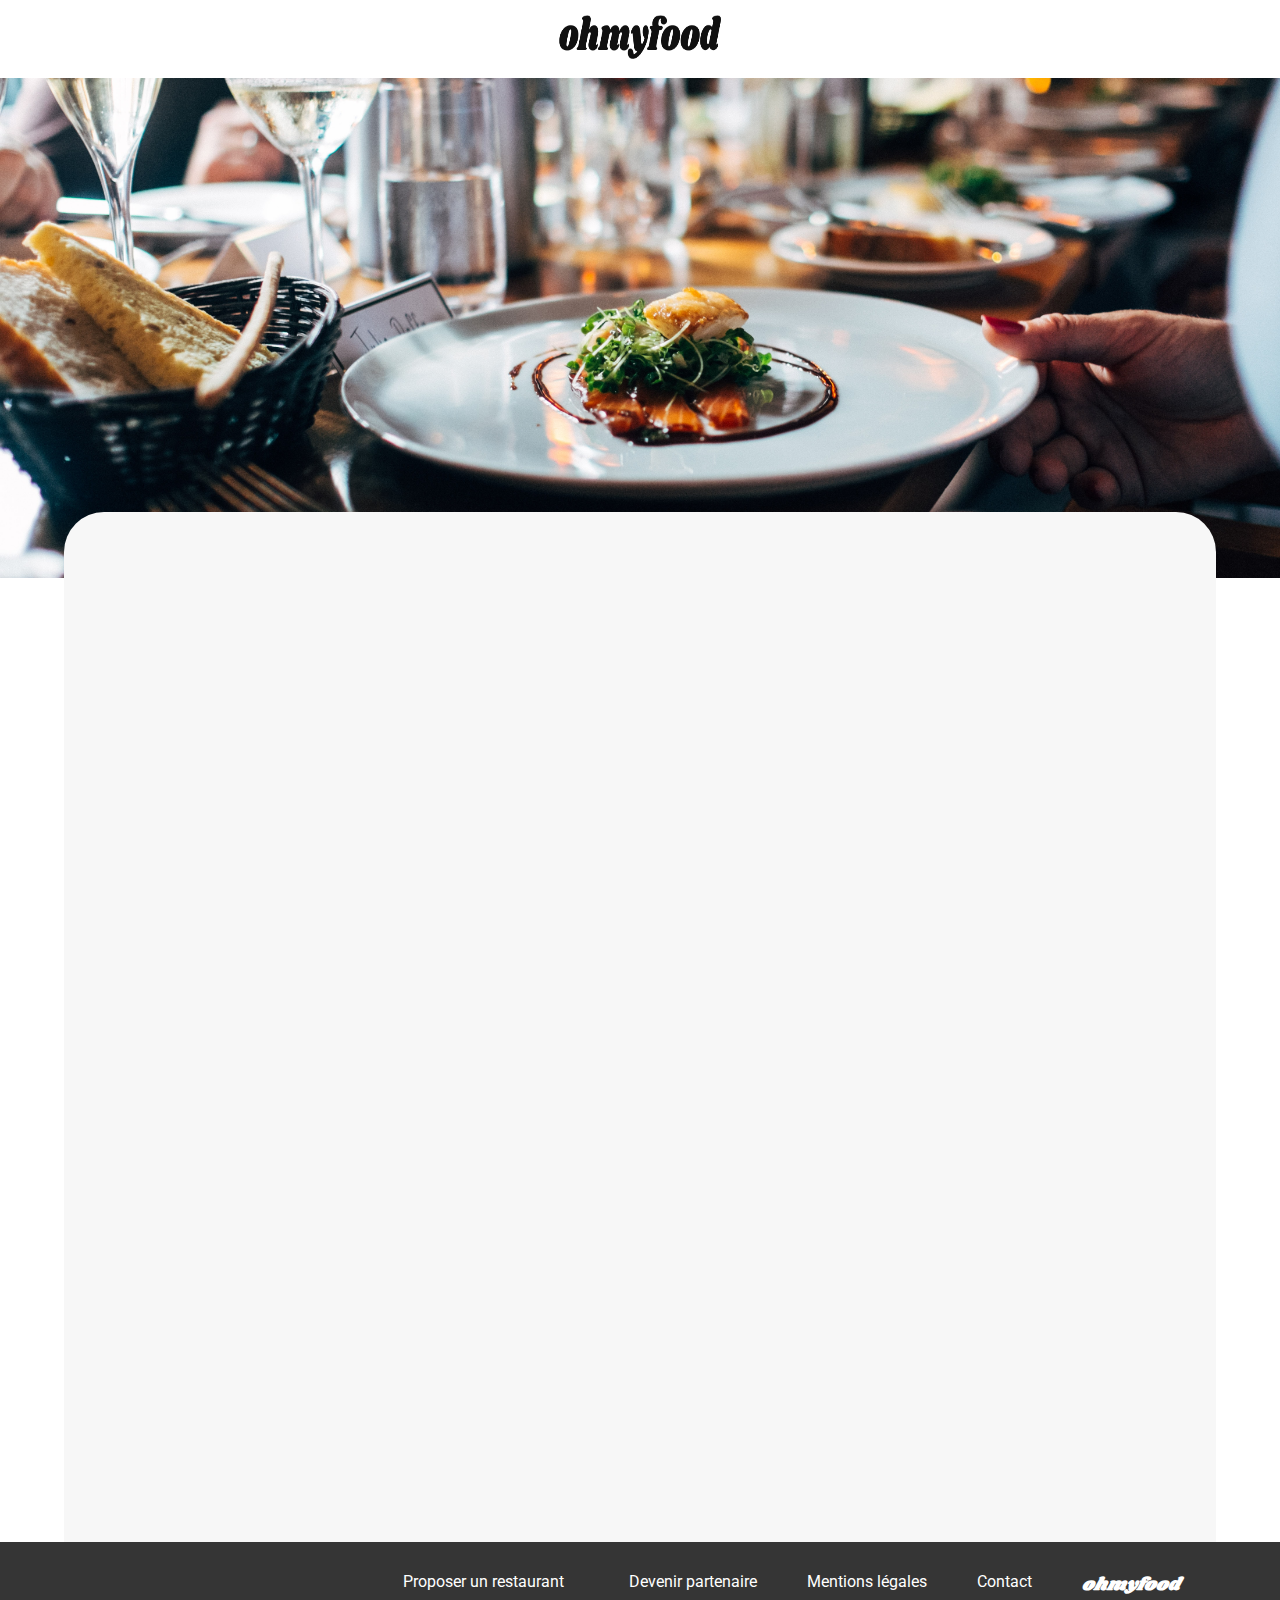
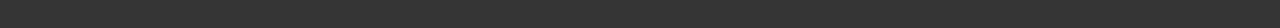
<file: Menu-la-palette-du-gout/la-palette-du-gout.html>
<!DOCTYPE html>
<html lang="fr">
<head>
    <meta charset="UTF-8">
    <meta http-equiv="X-UA-Compatible" content="IE=edge">
    <meta name="viewport" content="width=device-width, initial-scale=1.0">
    <link rel="stylesheet" type="text/css" href="style.css">
    <link rel="stylesheet" href="https://cdnjs.cloudflare.com/ajax/libs/font-awesome/6.2.1/css/all.min.css"
    integrity="sha512-MV7K8+y+gLIBoVD59lQIYicR65iaqukzvf/nwasF0nqhPay5w/9lJmVM2hMDcnK1OnMGCdVK+iQrJ7lzPJQd1w=="
    crossorigin="anonymous" referrerpolicy="no-referrer" />
    <link
    href="https://fonts.googleapis.com/css2?family=Roboto&family=Shrikhand&display=swap"
    rel="stylesheet"/>
    <link rel="stylesheet" href="../main.css">
    <title>La palette du goût </title>
</head>
<body class="main-container">

    <!-- Tete de page -->
       <header>
       <a href="../index.html"><i class="fa-solid fa-arrow-left feedback"></i></a>
         <div class="entete">
         
            <img src="../Images et textes Ohmyfood\images\logo\ohmyfood.png" alt="logo" class="logo" >
         </div>
          </header>
          <!-- Image en fond  -->
          <main>
            <img src="../Images et textes Ohmyfood/images/restaurants/jay-wennington-N_Y88TWmGwA-unsplash.jpg" alt="images" class="img-background">

            <!-- Card palette  -->
            
            <div class="card">
              <div class="entrees">
                
                <h1>La palette du goût <i class="fa-sharp fa-regular fa-heart icon-gap heart"></i> <i class="fa-solid fa-heart icon-gap heart-solid"></i> </h1>
               
                <p class="border-test">Entrées</p>
                <div class="container-card">
                  <div class="button-card">
                  <div class="button-menu">
                    <div class="text-card">
                  <h4>Fricassée d'escargots</h4>
                 
                    <p class="text-overflow"> Au piment d'Espelette</p>
                  </div>
                  <div class="prt"><p> 25€</p> 
                    <div class="flex-check">
                      <i class="fa-solid fa-circle-check check"></i>
                    </div>
                   </div>
                   
                  </div>
              
                </div>
              
                <div class="container-card">
                  <div class="button-card">
                  <div class="button-menu">
                    <div class="text-card">
                  <h4>Foie gras de canard mi-cuit</h4>
                 
                    <p class="text-overflow"> Et ses copeaux de truffe noire</p>
                  </div>
                  <div class="prt"><p> 35€</p> 
                    <div class="flex-check">
                      <i class="fa-solid fa-circle-check check"></i>
                    </div>
                   </div>
                  </div>
                
                </div>
              
                <div class="container-card">
                  <div class="button-card">
                  <div class="button-menu">
                    <div class="text-card">
                  <h4>Œuf au plat</h4>
                 
                    <p class="text-overflow">Assaisonné à la truffe sur lit de...</p>
                  </div>
                  <div class="prt"><p>20€</p> 
                    <div class="flex-check">
                      <i class="fa-solid fa-circle-check check"></i>
                    </div>
                   </div>
                  </div>
                
                </div>
              
              <!-- parti plats -->
              <div class="plats">           
                <p class="border-test">Plats</p>
                <div class="container-card">
                  <div class="button-card">
                  <div class="button-menu">
                    <div class="text-card">
                  <h4>Filet de bœuf aux herbes</h4>
                 
                    <p class="text-overflow"> Accompagné de sa ribambelle de légu...</p>
                  </div>
                  <div class="prt"><p> 40€</p> 
                    <div class="flex-check">
                      <i class="fa-solid fa-circle-check check"></i>
                    </div>
                   </div>
                  </div>
                  
                </div>
              
                <div class="container-card">
                  <div class="button-card">
                  <div class="button-menu">
                    <div class="text-card">
                  <h4>Parmentier de queue de bœuf</h4>
                 
                    <p class="text-overflow"> À la truffe noire sur sa purée de panais</p>
                  </div>
                  <div class="prt"><p> 35€</p> 
                    <div class="flex-check">
                      <i class="fa-solid fa-circle-check check"></i>
                    </div>
                   </div>
                  </div>
                 
                </div>
              
                <div class="container-card">
                  <div class="button-card">
                  <div class="button-menu">
                    <div class="text-card">
                  <h4>Filet de turbot</h4>
                 
                    <p class="text-overflow">Aux agrumes</p>
                  </div>
                  <div class="prt"><p>44€</p> 
                    <div class="flex-check">
                      <i class="fa-solid fa-circle-check check"></i>
                    </div>
                   </div>
                  </div>
                  
                </div>
              <!-- fin de la new parti -->
              <div class="dessert">           
                <p class="border-test">Desserts</p>
                <div class="container-card">
                  <div class="button-card">
                  <div class="button-menu">
                    <div class="text-card">
                  <h4>Paris-Brest</h4>
                 
                    <p class="text-overflow">Revisité</p>
                  </div>
                  <div class="prt"><p>18€</p> 
                    <div class="flex-check">
                      <i class="fa-solid fa-circle-check check"></i>
                    </div>
                   </div>
                  </div>
                  
                </div>
              
                <div class="container-card">
                  <div class="button-card">
                  <div class="button-menu">
                    <div class="text-card">
                  <h4>Macaron au chocolat d'exception</h4>
                 
                    <p class="text-overflow">Et glace à la vanille de Madagascar</p>
                  </div>
                  <div class="prt"><p> 22€</p> 
                    <div class="flex-check">
                      <i class="fa-solid fa-circle-check check"></i>
                    </div>
                   </div>
                  </div>
                 
                </div>
              
                <div class="container-card">
                  <div class="button-card">
                  <div class="button-menu">
                    <div class="text-card">
                  <h4>Mousse au chocolat</h4>
                 
                    <p class="text-overflow">Au piment d'Espelette et à la truffe noire</p>
                  </div>
                  <div class="prt"><p>23€</p> 
                    <div class="flex-check">
                      <i class="fa-solid fa-circle-check check"></i>
                    </div>
                   </div>
                  </div>
                 
                </div>
         
            </div>
            <div class="button">
              <a href="button.html" class="button-reservez">Commander</a> </div>
                </div>
      </div>

          </main>
           <!-- Pied de mage -->
           <footer>
            <nav>
              <a href="ancre" class="logo-footer">ohmyfood</a>
              
              <ul>
                 <li><i class="fa-solid fa-utensils icon-footer"></i>Proposer un restaurant</li>
                 <li><i class="fa-solid fa-handshake-angle icon-footer"></i>Devenir partenaire</li>
                 <li>Mentions légales</li>
                 <li>Contact</li>
              </ul>
            </nav>
           </footer>
</body>
</html>
</file>
<file: style.css>
.reservez {
  text-align: center;
  padding: 25px 25px 50px 25px;
  background: #f7f7f7;
}
.reservez .decouvrez {
  padding-top: 15px;
  font-size: 18px;
  font-weight: 300;
  line-height: 21px;
  letter-spacing: 0em;
  color: #353535;
}
.reservez .button-reservez {
  background: linear-gradient(to top, #9356dc -5.2%, #ff79da 110.74%);
  color: #ffffff;
  box-shadow: 0px 4px 10px rgba(0, 0, 0, 0.25);
  border-radius: 25px;
  display: flex;
  justify-content: center;
  align-items: center;
  height: 50px;
  width: 218px;
}
.button-reservez:hover {
  box-shadow: 0px 4px 15px rgba(0, 0, 0, 0.486);
  transform: scale(1.06);
  transition: transform 1s ease-in-out;
  background: linear-gradient(200.64deg, $purple -5.2%, #ff79da 110.74%);
  cursor: pointer;
}
.reservez .button {
  padding-top: 25px;
  display: flex;
  justify-content: center;
}

.fonctionnement {
  padding: 20px;
  padding-bottom: 40px;
}
.fonctionnement .padding-fonctionnement {
  padding-top: 35px;
  padding-bottom: 20px;
}
.fonctionnement .container-button {
  display: flex;
  align-items: center;
  flex-direction: column;
  counter-reset: nombre;
}
.fonctionnement .button-fonctionnement {
  background: #f7f7f7;
  box-shadow: 0px 4px 15px rgba(0, 0, 0, 0.15);
  border-radius: 20px;
  display: flex;
  gap: 15px;
  align-items: center;
  height: 65px;
  width: 100%;
  margin-bottom: 20px;
}
.fonctionnement .button-fonctionnement:hover {
  background: #f5edff;
}
.fonctionnement .compteur::before {
  counter-increment: nombre;
  content: counter(nombre);
  background: #9356dc;
  border-radius: 50%;
  height: 24px;
  width: 24px;
  text-align: center;
  color: white;
  position: relative;
  left: -8px;
  display: flex;
  justify-content: center;
  align-items: center;
}
.fonctionnement .icon-fonctionnement {
  color: #7e7e7e;
}
.fonctionnement .button-fonctionnement:hover .icon-fonctionnement {
  color: #9356dc;
}

.restaurents {
  background: #f7f7f7;
  padding-top: 45px;
  padding-bottom: 30px;
}

.restaurents h2 {
  padding-bottom: 5px;
}

.card {
  border-radius: 15px;
  box-shadow: 0px 4px 15px rgba(0, 0, 0, 0.1);
  margin: 15px;
  background: #ffffff;
  position: relative;
}
.card-title {
  padding-left: 10px;
  padding-top: 10px;
}
.card-subtitle {
  padding-left: 10px;
  padding-bottom: 10px;
  padding-top: 5px;
}
.card-img {
  width: 100%;
  border-radius: 15px 15px 0px 0px;
  height: 178px;
  object-fit: cover;
}
.card .heart {
  position: absolute;
  right: 20px;
  left: unset;
  padding-top: 20px;
  font-size: 22px;
  cursor: pointer;
}
.card .heart-solid:hover {
  opacity: 1;
  transition: 200ms ease-in-out;
}
.card .heart-solid {
  position: absolute;
  right: 20px;
  left: unset;
  padding-top: 20px;
  font-size: 22px;
  cursor: pointer;
  opacity: 0;
  background: -webkit-linear-gradient(#9356dc, #ff79da);
  -webkit-background-clip: text;
  -webkit-text-fill-color: transparent;
  transition: 1s;
}

.nouveau {
  right: 10px;
  left: unset;
  color: #008766;
  background: #99e2d0;
  border-radius: 2px;
  box-shadow: 0px 2px 4px rgba(0, 0, 0, 0.15);
  z-index: 1;
  position: absolute;
  width: 80px;
  height: 30px;
  margin-top: 10px;
  text-align: center;
  padding-top: 5px;
}

.loader-container {
  background: linear-gradient(to top, #9356dc -5.2%, #ff79da 110.74%);
  width: 100vw;
  height: 100vh;
  display: flex;
  justify-content: center;
  align-items: center;
  animation: loader 3.4s both;
  position: fixed;
  z-index: 10000;
  opacity: 1;
  flex-direction: column;
}
.loader-container img {
  width: 60vw;
  position: relative;
  right: 5px;
}
.loader-container .icon-load {
  display: flex;
  flex-direction: column;
  font-size: 54px;
}
.loader-container .icon-rotate {
  animation: rotation 1s both infinite linear;
}
.loader-container .icon-load {
  display: flex;
  flex-direction: column;
  padding-top: 250px;
}

@keyframes loader {
  0% {
    opacity: 1;
  }
  50% {
    opacity: 1;
  }
  100% {
    opacity: 0;
    z-index: -100;
  }
}
@keyframes rotation {
  from {
    transform: rotate(0deg);
  }
  to {
    transform: rotate(360deg);
  }
}
.localisation {
  text-align: center;
  background: #eaeaea;
  padding: 15px;
  box-shadow: 0px -4px 2px rgba(0, 0, 0, 0.15);
}

.localisation p {
  color: #353535;
}

.ping {
  margin-right: 10px;
}

.restaurents h2 {
  padding-left: 15px;
}

@media (max-width: 568px) {
  .nouveau {
    left: unset;
    width: 80px;
    right: 10px;
  }
}
@media (min-width: 768px) {
  .fonctionnement .container-button {
    flex-direction: row;
    justify-content: space-between;
    padding-left: 10px;
    padding-right: 10px;
  }
  .fonctionnement .button-fonctionnement {
    width: 32%;
    gap: 10px;
  }
  .fonctionnement {
    padding: 0;
    padding-bottom: 50px;
  }
  footer nav {
    display: flex;
    flex-direction: row-reverse;
    gap: 50px;
  }
  footer ul {
    display: flex;
    gap: 50px;
  }
}
@media (min-width: 1024px) {
  .heart {
    left: 85%;
  }
  .heart-solid {
    left: 85%;
  }
  .fonctionnement .container-button {
    padding-left: 100px;
    padding-right: 100px;
  }
  .padding-fonctionnement {
    padding-left: 100px;
  }
  .container-restaurents {
    display: flex;
  }
  .nouveau {
    width: 80px;
    left: unset;
    right: 10px;
  }
  .card {
    display: flex;
    justify-content: space-between;
    flex-direction: column;
    width: 100%;
  }
  footer nav {
    display: flex;
    flex-direction: row-reverse;
    gap: 50px;
  }
  footer ul {
    display: flex;
    gap: 50px;
  }
} /*# sourceMappingURL=style.css.map */
</file>
<file: main.css>
.entete {
  text-align: center;
}
.entete .logo {
  height: 44px;
  width: 162px;
  left: 16px;
  top: 0px;
  border-radius: nullpx;
}
.entete header {
  padding-top: 10px;
}

.feedback {
  position: absolute;
  padding-top: 28px;
  font-size: 20px;
  left: 45px;
  color: #353535;
}

footer {
  padding: 30px;
  background: #353535;
  padding-right: 100px;
}
footer .logo-footer {
  font-family: "Shrikhand";
  font-style: italic;
  font-weight: 900;
  font-size: 18px;
  line-height: 26px;
  color: #ffffff;
}
footer nav {
  color: white;
}
footer .icon-footer {
  font-size: 11px;
  padding-right: 15px;
}
footer ul {
  list-style: none;
}

* {
  margin: 0;
  padding: 0;
  box-sizing: border-box;
  line-height: inherit;
  color: inherit;
  font-family: "Roboto";
  text-decoration: none;
}
* h1, * h2 {
  font-size: 24px;
  font-weight: 700;
  line-height: 28px;
  letter-spacing: 0em;
}

.font-h1 {
  padding-left: 40px;
  padding-right: 40px;
}/*# sourceMappingURL=main.css.map */
</file>
<file: home/style.css>
.reservez {
  text-align: center;
  padding: 25px 25px 50px 25px;
  background: #F7F7F7;
}
.reservez .decouvrez {
  padding-top: 15px;
  font-size: 18px;
  font-weight: 300;
  line-height: 21px;
  letter-spacing: 0em;
  color: #353535;
}
.reservez .button-reservez {
  background: linear-gradient(to top, #9356DC -5.2%, #FF79DA 110.74%);
  color: #FFFFFF;
  box-shadow: 0px 4px 10px rgba(0, 0, 0, 0.25);
  border-radius: 25px;
  display: flex;
  justify-content: center;
  align-items: center;
  height: 50px;
  width: 218px;
}
.reservez .button {
  padding-top: 25px;
  display: flex;
  justify-content: center;
}

.fonctionnement {
  padding: 20px;
  padding-bottom: 40px;
}
.fonctionnement .padding-fonctionnement {
  padding-top: 35px;
  padding-bottom: 20px;
}
.fonctionnement .container-button {
  display: flex;
  align-items: center;
  flex-direction: column;
  counter-reset: nombre;
}
.fonctionnement .button-fonctionnement {
  background: #F7F7F7;
  box-shadow: 0px 4px 15px rgba(0, 0, 0, 0.15);
  border-radius: 20px;
  display: flex;
  gap: 15px;
  align-items: center;
  height: 65px;
  width: 100%;
  margin-bottom: 20px;
}
.fonctionnement .button-fonctionnement:hover {
  background: #F5EDFF;
}
.fonctionnement .compteur::before {
  counter-increment: nombre;
  content: counter(nombre);
  background: #9356DC;
  border-radius: 50%;
  height: 24px;
  width: 24px;
  text-align: center;
  color: white;
  position: relative;
  left: -8px;
  display: flex;
  justify-content: center;
  align-items: center;
}
.fonctionnement .icon-fonctionnement {
  color: #7E7E7E;
}
.fonctionnement .button-fonctionnement:hover .icon-fonctionnement {
  color: #9356DC;
}

.restaurents {
  background: #F7F7F7;
  padding-top: 45px;
  padding-bottom: 30px;
}

.restaurents h2 {
  padding-bottom: 5px;
}

.card {
  border-radius: 15px;
  box-shadow: 0px 4px 15px rgba(0, 0, 0, 0.1);
  margin: 15px;
  background: #FFFFFF;
  position: relative;
}
.card-title {
  padding-left: 10px;
  padding-top: 10px;
}
.card-subtitle {
  padding-left: 10px;
  padding-bottom: 10px;
  padding-top: 5px;
}
.card-img {
  width: 100%;
  border-radius: 15px 15px 0px 0px;
  height: 178px;
  -o-object-fit: cover;
     object-fit: cover;
}
.card .heart {
  position: absolute;
  right: 20px;
  left: unset;
  padding-top: 20px;
  font-size: 22px;
  cursor: pointer;
}
.card .heart-solid:hover {
  opacity: 1;
  transition: opacity 200ms ease-in-out;
}
.card .heart-solid {
  position: absolute;
  right: 20px;
  left: unset;
  padding-top: 20px;
  font-size: 22px;
  cursor: pointer;
  opacity: 0;
  background: -webkit-linear-gradient(#9356DC, #FF79DA);
  -webkit-background-clip: text;
  -webkit-text-fill-color: transparent;
  transition: 1.5s;
}

.nouveau {
  right: 10px;
  left: unset;
  color: #008766;
  background: #99E2D0;
  border-radius: 2px;
  box-shadow: 0px 2px 4px rgba(0, 0, 0, 0.15);
  z-index: 1;
  position: absolute;
  width: 80px;
  height: 30px;
  margin-top: 10px;
  text-align: center;
  padding-top: 5px;
}

.loader-container {
  background: linear-gradient(to top, #9356DC -5.2%, #FF79DA 110.74%);
  width: 100vw;
  height: 100vh;
  display: flex;
  justify-content: center;
  align-items: center;
  animation: loader 3.4s both;
  position: fixed;
  z-index: 10000;
  opacity: 1;
  flex-direction: column;
}
.loader-container img {
  width: 60vw;
  position: relative;
  right: 5px;
}
.loader-container .icon-load {
  display: flex;
  flex-direction: column;
  font-size: 54px;
}
.loader-container .icon-rotate {
  animation: rotation 1s both infinite linear;
}
.loader-container .icon-load {
  display: flex;
  flex-direction: column;
  padding-top: 250px;
}

@keyframes loader {
  0% {
    opacity: 1;
  }
  50% {
    opacity: 1;
  }
  100% {
    opacity: 0;
    z-index: -100;
  }
}
@keyframes rotation {
  from {
    transform: rotate(0deg);
  }
  to {
    transform: rotate(360deg);
  }
}
.localisation {
  text-align: center;
  background: #EAEAEA;
  padding: 15px;
  box-shadow: 0px -4px 2px rgba(0, 0, 0, 0.15);
}

.localisation p {
  color: #353535;
}

.ping {
  margin-right: 10px;
}

.restaurents h2 {
  padding-left: 15px;
}

@media (max-width: 568px) {
  .nouveau {
    left: unset;
    width: 80px;
    right: 10px;
  }
}
@media (min-width: 768px) {
  .fonctionnement .container-button {
    flex-direction: row;
    justify-content: space-between;
    padding-left: 10px;
    padding-right: 10px;
  }
  .fonctionnement .button-fonctionnement {
    width: 32%;
    gap: 10px;
  }
  .fonctionnement {
    padding: 0;
    padding-bottom: 50px;
  }
  footer nav {
    display: flex;
    flex-direction: row-reverse;
    gap: 50px;
  }
  footer ul {
    display: flex;
    gap: 50px;
  }
}
@media (min-width: 1024px) {
  .heart {
    left: 85%;
  }
  .heart-solid {
    left: 85%;
  }
  .fonctionnement .container-button {
    padding-left: 100px;
    padding-right: 100px;
  }
  .padding-fonctionnement {
    padding-left: 100px;
  }
  .container-restaurents {
    display: flex;
  }
  .nouveau {
    width: 80px;
    left: unset;
    right: 10px;
  }
  .card {
    display: flex;
    justify-content: space-between;
    flex-direction: column;
    width: 100%;
  }
  footer nav {
    display: flex;
    flex-direction: row-reverse;
    gap: 50px;
  }
  footer ul {
    display: flex;
    gap: 50px;
  }
}/*# sourceMappingURL=style.css.map */
</file>
<file: Menu - La note enchantée/style.css>
@charset "UTF-8";
.card {
  background: #f7f7f7;
  position: relative;
  margin-top: -70px;
  width: 100%;
  border-radius: 40px 40px 0px 0px;
  padding: 15px 15px 0px 15px;
  overflow: hidden;
}

.button-menu {
  border-radius: 15px;
  background-color: white;
  box-shadow: 0px 4.01149px 15.0431px rgba(0, 0, 0, 0.1);
  height: 68.07px;
  padding-left: 15px;
  width: 100%;
  justify-content: space-between;
  display: flex;
  overflow: hidden;
  align-items: center;
}

.button-card {
  padding-top: 10px;
  display: flex;
  justify-content: space-between;
}

.border-test {
  border-bottom: 3px solid #99e2d0;
  padding-bottom: 5px;
  width: 40px;
  padding-top: 20px;
}

.flex-align {
  display: flex;
  justify-content: space-between;
}

.card h1 {
  padding-top: 20px;
  font-family: Shrikhand;
  font-size: 28px;
  font-style: italic;
  font-weight: 800;
  line-height: 41px;
  text-align: left;
}
.text-card h4 {
  text-overflow: inherit;
  overflow: hidden;
}
.button-card .flex-check {
  position: relative;
  left: 200px;
  background: #99e2d0;
  display: none;
}

.button-card:hover .flex-check {
  animation: appearin 0.2s ease-in-out;
  height: 69px;
  width: 68px;
  border-radius: 0px 15px 15px 0px;
  display: flex;
  justify-content: center;
  align-items: center;
  cursor: pointer;
  transition: appearin 0.2s ease-in-out;
  position: relative;
  left: 0;
}

@keyframes appearin {
  from {
    opacity: 0;
    transform: translateX(50px);
  }
  to {
    opacity: 1;
    transform: translateX(0px);
  }
}
.check {
  background: #99e2d0;
  color: white;
  font-size: 22px;
}

.button-card:hover .button-menu {
  border-radius: 15px;
}

.entrees {
  opacity: 0; /* masquer l'élément */
  transform: translateX(
    100%
  ); /* positionner l'élément en dehors de l'écran à droite */
  animation: apparition 1s ease forwards; /* définir l'animation */
}

.plats {
  opacity: 0; /* masquer l'élément */
  transform: translateX(
    100%
  ); /* positionner l'élément en dehors de l'écran à droite */
  animation: apparition 2s ease forwards; /* définir l'animation */
}

.dessert {
  opacity: 0; /* masquer l'élément */
  transform: translateX(
    100%
  ); /* positionner l'élément en dehors de l'écran à droite */
  animation: apparition 3s ease forwards; /* définir l'animation */
}

@keyframes apparition {
  0% {
    opacity: 0;
    transform: translateX(
      100%
    ); /* positionner l'élément en dehors de l'écran à droite */
  }
  100% {
    opacity: 1;
    transform: translateX(0); /* positionner l'élément à gauche */
  }
}
.prt {
  display: flex;
}
.prt p {
  display: flex;
  margin-bottom: 18px;
  align-items: end;
  margin-right: 15px;
  padding-top: 25px;
}
.text-overflow {
  overflow: hidden;
  text-overflow: ellipsis;
  white-space: nowrap;
  max-width: 100%;
}

.text-card {
  overflow: hidden;
  text-overflow: ellipsis;
  white-space: nowrap;
  max-width: 100%;
}

.button-reservez {
  background: linear-gradient(
      to top,
      rgba(255, 255, 255, 0.15),
      rgba(255, 255, 255, 0.15)
    ),
    linear-gradient(to top, #9356dc -5.2%, #ff79da 110.74%);
  color: #ffffff;
  box-shadow: 0px 4px 10px rgba(0, 0, 0, 0.25);
  border-radius: 25px;
  display: flex;
  justify-content: center;
  align-items: center;
  height: 50px;
  width: 190px;
}

.button {
  display: flex;
  justify-content: center;
  padding-top: 30px;
  padding-bottom: 30px;
}

.icon-gap {
  margin-left: 50px;
}

.entete {
  padding: 15px;
}
.button-reservez:hover {
  box-shadow: 0px 4px 15px rgba(0, 0, 0, 0.486);
  transform: scale(1.06);
  transition: transform 1s ease-in-out;
  background: linear-gradient(200.64deg, $purple -5.2%, #ff79da 110.74%);
  cursor: pointer;
}

.img-background {
  width: 100%;
  -o-object-fit: cover;
  object-fit: cover;
}
.heart {
  position: absolute;
  left: unset;
  padding-top: 10px;
  font-size: 22px;
  cursor: pointer;
  color: red($color: #dc1111);
}
.heart-solid:hover {
  opacity: 1;
  transition: 200ms ease-in-out;
}
.heart-solid {
  position: absolute;

  left: unset;
  padding-top: 10px;
  font-size: 22px;
  cursor: pointer;
  opacity: 0;
  background: -webkit-linear-gradient(#9356dc, #ff79da);
  -webkit-background-clip: text;
  -webkit-text-fill-color: transparent;
  transition: 1s;
}

@media (min-width: 768px) {
  .card {
    width: 90%;
    left: 5%;
    padding-left: 100px;
    padding-right: 100px;
  }
  .card h1 {
    display: flex;
    justify-content: center;
  }
  .img-background {
    width: 100%;
    height: 500px;
    -o-object-fit: cover;
    object-fit: cover;
  }
  footer nav {
    display: flex;
    flex-direction: row-reverse;
    gap: 50px;
  }
  footer ul {
    display: flex;
    gap: 50px;
  }
}
/* Pour les tablettes en mode paysage */
@media (min-width: 1024px) {
  /* Insérez ici vos règles de style pour les tablettes en mode paysage */
}
/* Pour les ordinateurs de bureau */
@media (min-width: 1200px) {
  /* Insérez ici vos règles de style pour les ordinateurs de bureau */
}
@media (max-width: 568px) {
  .nouveau {
    left: unset;
    width: 80px;
    right: 10px;
  }
}
@media (min-width: 768px) {
  .fonctionnement .container-button {
    flex-direction: row;
    justify-content: space-between;
    padding-left: 10px;
    padding-right: 10px;
  }
  .heart {
    position: relative;
    right: 10px;
  }
  .heart-solid {
    position: relative;
    right: 82px;
  }
  .fonctionnement .button-fonctionnement {
    width: 32%;
    gap: 10px;
  }
  .fonctionnement {
    padding: 0;
    padding-bottom: 50px;
  }
}
@media (min-width: 1024px) {
  footer nav {
    display: flex;
    flex-direction: row-reverse;
    gap: 50px;
  }
  footer ul {
    display: flex;
    gap: 50px;
  }
} /*# sourceMappingURL=style.css.map */
</file>
<file: Menu - Le délice des sens/style.css>
@charset "UTF-8";
.card {
  background: #f7f7f7;
  position: relative;
  margin-top: -70px;
  width: 100%;
  border-radius: 40px 40px 0px 0px;
  padding: 15px 15px 0px 15px;
  overflow: hidden;
}

.button-menu {
  border-radius: 15px;
  background-color: white;
  box-shadow: 0px 4.01149px 15.0431px rgba(0, 0, 0, 0.1);
  height: 68.07px;
  padding-left: 15px;
  width: 100%;
  justify-content: space-between;
  display: flex;
  overflow: hidden;
  align-items: center;
}

.button-card {
  padding-top: 10px;
  display: flex;
  justify-content: space-between;
}

.border-test {
  border-bottom: 3px solid #99e2d0;
  padding-bottom: 5px;
  width: 40px;
  padding-top: 20px;
}

.flex-align {
  display: flex;
  justify-content: space-between;
}

.card h1 {
  padding-top: 20px;
  font-family: Shrikhand;
  font-size: 28px;
  font-style: italic;
  font-weight: 800;
  line-height: 41px;
  text-align: left;
}
.text-card h4 {
  text-overflow: inherit;
  overflow: hidden;
}
.button-card .flex-check {
  position: relative;
  left: 200px;
  background: #99e2d0;
  display: none;
}

.button-card:hover .flex-check {
  animation: appearin 0.2s ease-in-out;
  height: 69px;
  width: 68px;
  border-radius: 0px 15px 15px 0px;
  display: flex;
  justify-content: center;
  align-items: center;
  cursor: pointer;
  transition: appearin 0.2s ease-in-out;
  position: relative;
  left: 0;
}

@keyframes appearin {
  from {
    opacity: 0;
    transform: translateX(50px);
  }
  to {
    opacity: 1;
    transform: translateX(0px);
  }
}
.check {
  background: #99e2d0;
  color: white;
  font-size: 22px;
}

.button-card:hover .button-menu {
  border-radius: 15px;
}

.entrees {
  opacity: 0; /* masquer l'élément */
  transform: translateX(
    100%
  ); /* positionner l'élément en dehors de l'écran à droite */
  animation: apparition 1s ease forwards; /* définir l'animation */
}

.plats {
  opacity: 0; /* masquer l'élément */
  transform: translateX(
    100%
  ); /* positionner l'élément en dehors de l'écran à droite */
  animation: apparition 2s ease forwards; /* définir l'animation */
}

.dessert {
  opacity: 0; /* masquer l'élément */
  transform: translateX(
    100%
  ); /* positionner l'élément en dehors de l'écran à droite */
  animation: apparition 3s ease forwards; /* définir l'animation */
}

@keyframes apparition {
  0% {
    opacity: 0;
    transform: translateX(
      100%
    ); /* positionner l'élément en dehors de l'écran à droite */
  }
  100% {
    opacity: 1;
    transform: translateX(0); /* positionner l'élément à gauche */
  }
}
.prt {
  display: flex;
}
.prt p {
  display: flex;
  margin-bottom: 18px;
  align-items: end;
  margin-right: 15px;
  padding-top: 25px;
}
.text-overflow {
  overflow: hidden;
  text-overflow: ellipsis;
  white-space: nowrap;
  max-width: 100%;
}

.text-card {
  overflow: hidden;
  text-overflow: ellipsis;
  white-space: nowrap;
  max-width: 100%;
}

.button-reservez {
  background: linear-gradient(
      to top,
      rgba(255, 255, 255, 0.15),
      rgba(255, 255, 255, 0.15)
    ),
    linear-gradient(to top, #9356dc -5.2%, #ff79da 110.74%);
  color: #ffffff;
  box-shadow: 0px 4px 10px rgba(0, 0, 0, 0.25);
  border-radius: 25px;
  display: flex;
  justify-content: center;
  align-items: center;
  height: 50px;
  width: 190px;
}
.button-reservez:hover {
  box-shadow: 0px 4px 15px rgba(0, 0, 0, 0.486);
  transform: scale(1.06);
  transition: transform 1s ease-in-out;
  background: linear-gradient(200.64deg, $purple -5.2%, #ff79da 110.74%);
  cursor: pointer;
}

.button {
  display: flex;
  justify-content: center;
  padding-top: 30px;
  padding-bottom: 30px;
}

.icon-gap {
  margin-left: 50px;
}

.entete {
  padding: 15px;
}

.img-background {
  width: 100%;
  -o-object-fit: cover;
  object-fit: cover;
}
.heart {
  position: absolute;
  left: unset;
  padding-top: 10px;
  font-size: 22px;
  cursor: pointer;
  color: red($color: #dc1111);
}
.heart-solid:hover {
  opacity: 1;
  transition: 200ms ease-in-out;
}
.heart-solid {
  position: absolute;

  left: unset;
  padding-top: 10px;
  font-size: 22px;
  cursor: pointer;
  opacity: 0;
  background: -webkit-linear-gradient(#9356dc, #ff79da);
  -webkit-background-clip: text;
  -webkit-text-fill-color: transparent;
  transition: 1s;
}

@media (min-width: 768px) {
  .card {
    width: 90%;
    left: 5%;
    padding-left: 100px;
    padding-right: 100px;
  }
  .card h1 {
    display: flex;
    justify-content: center;
  }
  .img-background {
    width: 100%;
    height: 500px;
    -o-object-fit: cover;
    object-fit: cover;
  }
  footer nav {
    display: flex;
    flex-direction: row-reverse;
    gap: 50px;
  }
  footer ul {
    display: flex;
    gap: 50px;
  }
}
/* Pour les tablettes en mode paysage */
@media (min-width: 1024px) {
  /* Insérez ici vos règles de style pour les tablettes en mode paysage */
}
/* Pour les ordinateurs de bureau */
@media (min-width: 1200px) {
  /* Insérez ici vos règles de style pour les ordinateurs de bureau */
}
@media (max-width: 568px) {
  .nouveau {
    left: unset;
    width: 80px;
    right: 10px;
  }
}
@media (min-width: 768px) {
  .fonctionnement .container-button {
    flex-direction: row;
    justify-content: space-between;
    padding-left: 10px;
    padding-right: 10px;
  }
  .heart {
    position: relative;
    right: 10px;
  }
  .heart-solid {
    position: relative;
    right: 82px;
  }
  .fonctionnement .button-fonctionnement {
    width: 32%;
    gap: 10px;
  }
  .fonctionnement {
    padding: 0;
    padding-bottom: 50px;
  }
}
@media (min-width: 1024px) {
  footer nav {
    display: flex;
    flex-direction: row-reverse;
    gap: 50px;
  }
  footer ul {
    display: flex;
    gap: 50px;
  }
} /*# sourceMappingURL=style.css.map */
</file>
<file: Menu - À la française/style.css>
@charset "UTF-8";
.card {
  background: #f7f7f7;
  position: relative;
  margin-top: -70px;
  width: 100%;
  border-radius: 40px 40px 0px 0px;
  padding: 15px 15px 0px 15px;
  overflow: hidden;
}

.button-menu {
  border-radius: 15px;
  background-color: white;
  box-shadow: 0px 4.01149px 15.0431px rgba(0, 0, 0, 0.1);
  height: 68.07px;
  padding-left: 15px;
  width: 100%;
  justify-content: space-between;
  display: flex;
  overflow: hidden;
  align-items: center;
}

.button-card {
  padding-top: 10px;
  display: flex;
  justify-content: space-between;
}

.border-test {
  border-bottom: 3px solid #99e2d0;
  padding-bottom: 5px;
  width: 40px;
  padding-top: 20px;
}

.flex-align {
  display: flex;
  justify-content: space-between;
}

.card h1 {
  padding-top: 20px;
  font-family: Shrikhand;
  font-size: 28px;
  font-style: italic;
  font-weight: 800;
  line-height: 41px;
  text-align: left;
}
.text-card h4 {
  text-overflow: inherit;
  overflow: hidden;
}
.button-card .flex-check {
  position: relative;
  left: 200px;
  background: #99e2d0;
  display: none;
}

.button-card:hover .flex-check {
  animation: appearin 0.2s ease-in-out;
  height: 69px;
  width: 68px;
  border-radius: 0px 15px 15px 0px;
  display: flex;
  justify-content: center;
  align-items: center;
  cursor: pointer;
  transition: appearin 0.2s ease-in-out;
  position: relative;
  left: 0;
}

@keyframes appearin {
  from {
    opacity: 0;
    transform: translateX(50px);
  }
  to {
    opacity: 1;
    transform: translateX(0px);
  }
}
.check {
  background: #99e2d0;
  color: white;
  font-size: 22px;
}

.button-card:hover .button-menu {
  border-radius: 15px;
}

.entrees {
  opacity: 0; /* masquer l'élément */
  transform: translateX(
    100%
  ); /* positionner l'élément en dehors de l'écran à droite */
  animation: apparition 1s ease forwards; /* définir l'animation */
}

.plats {
  opacity: 0; /* masquer l'élément */
  transform: translateX(
    100%
  ); /* positionner l'élément en dehors de l'écran à droite */
  animation: apparition 2s ease forwards; /* définir l'animation */
}

.dessert {
  opacity: 0; /* masquer l'élément */
  transform: translateX(
    100%
  ); /* positionner l'élément en dehors de l'écran à droite */
  animation: apparition 3s ease forwards; /* définir l'animation */
}

@keyframes apparition {
  0% {
    opacity: 0;
    transform: translateX(
      100%
    ); /* positionner l'élément en dehors de l'écran à droite */
  }
  100% {
    opacity: 1;
    transform: translateX(0); /* positionner l'élément à gauche */
  }
}
.prt {
  display: flex;
}
.prt p {
  display: flex;
  margin-bottom: 18px;
  align-items: end;
  margin-right: 15px;
  padding-top: 25px;
}
.text-overflow {
  overflow: hidden;
  text-overflow: ellipsis;
  white-space: nowrap;
  max-width: 100%;
}

.text-card {
  overflow: hidden;
  text-overflow: ellipsis;
  white-space: nowrap;
  max-width: 100%;
}

.button-reservez {
  background: linear-gradient(
      to top,
      rgba(255, 255, 255, 0.15),
      rgba(255, 255, 255, 0.15)
    ),
    linear-gradient(to top, #9356dc -5.2%, #ff79da 110.74%);
  color: #ffffff;
  box-shadow: 0px 4px 10px rgba(0, 0, 0, 0.25);
  border-radius: 25px;
  display: flex;
  justify-content: center;
  align-items: center;
  height: 50px;
  width: 190px;
}

.button {
  display: flex;
  justify-content: center;
  padding-top: 30px;
  padding-bottom: 30px;
}

.icon-gap {
  margin-left: 50px;
}
.button-reservez:hover {
  box-shadow: 0px 4px 15px rgba(0, 0, 0, 0.486);
  transform: scale(1.06);
  transition: transform 1s ease-in-out;
  background: linear-gradient(200.64deg, $purple -5.2%, #ff79da 110.74%);
  cursor: pointer;
}

.entete {
  padding: 15px;
}

.img-background {
  width: 100%;
  -o-object-fit: cover;
  object-fit: cover;
}
.heart {
  position: absolute;
  left: unset;
  padding-top: 10px;
  font-size: 22px;
  cursor: pointer;
  color: red($color: #dc1111);
}
.heart-solid:hover {
  opacity: 1;
  transition: 200ms ease-in-out;
}
.heart-solid {
  position: absolute;

  left: unset;
  padding-top: 10px;
  font-size: 22px;
  cursor: pointer;
  opacity: 0;
  background: -webkit-linear-gradient(#9356dc, #ff79da);
  -webkit-background-clip: text;
  -webkit-text-fill-color: transparent;
  transition: 1s;
}

@media (min-width: 768px) {
  .card {
    width: 90%;
    left: 5%;
    padding-left: 100px;
    padding-right: 100px;
  }
  .card h1 {
    display: flex;
    justify-content: center;
  }
  .img-background {
    width: 100%;
    height: 500px;
    -o-object-fit: cover;
    object-fit: cover;
  }
  footer nav {
    display: flex;
    flex-direction: row-reverse;
    gap: 50px;
  }
  footer ul {
    display: flex;
    gap: 50px;
  }
}
/* Pour les tablettes en mode paysage */
@media (min-width: 1024px) {
  /* Insérez ici vos règles de style pour les tablettes en mode paysage */
}
/* Pour les ordinateurs de bureau */
@media (min-width: 1200px) {
  /* Insérez ici vos règles de style pour les ordinateurs de bureau */
}
@media (max-width: 568px) {
  .nouveau {
    left: unset;
    width: 80px;
    right: 10px;
  }
}
@media (min-width: 768px) {
  .fonctionnement .container-button {
    flex-direction: row;
    justify-content: space-between;
    padding-left: 10px;
    padding-right: 10px;
  }
  .heart {
    position: relative;
    right: 10px;
  }
  .heart-solid {
    position: relative;
    right: 82px;
  }
  .fonctionnement .button-fonctionnement {
    width: 32%;
    gap: 10px;
  }
  .fonctionnement {
    padding: 0;
    padding-bottom: 50px;
  }
}
@media (min-width: 1024px) {
  footer nav {
    display: flex;
    flex-direction: row-reverse;
    gap: 50px;
  }
  footer ul {
    display: flex;
    gap: 50px;
  }
} /*# sourceMappingURL=style.css.map */
</file>
<file: Menu-la-palette-du-gout/style.css>
@charset "UTF-8";
.card {
  background: #f7f7f7;
  position: relative;
  margin-top: -70px;
  width: 100%;
  border-radius: 40px 40px 0px 0px;
  padding: 15px 15px 0px 15px;
  overflow: hidden;
}

.button-menu {
  border-radius: 15px;
  background-color: white;
  box-shadow: 0px 4.01149px 15.0431px rgba(0, 0, 0, 0.1);
  height: 68.07px;
  padding-left: 15px;
  width: 100%;
  justify-content: space-between;
  display: flex;
  overflow: hidden;
  align-items: center;
}

.button-card {
  padding-top: 10px;
  display: flex;
  justify-content: space-between;
}

.border-test {
  border-bottom: 3px solid #99e2d0;
  padding-bottom: 5px;
  width: 40px;
  padding-top: 20px;
}

.flex-align {
  display: flex;
  justify-content: space-between;
}

.card h1 {
  padding-top: 20px;
  font-family: Shrikhand;
  font-size: 28px;
  font-style: italic;
  font-weight: 800;
  line-height: 41px;
  text-align: left;
}
.text-card h4 {
  text-overflow: inherit;
  overflow: hidden;
}
.button-card .flex-check {
  position: relative;
  left: 200px;
  background: #99e2d0;
  display: none;
}

.button-card:hover .flex-check {
  animation: appearin 0.2s ease-in-out;
  height: 69px;
  width: 68px;
  border-radius: 0px 15px 15px 0px;
  display: flex;
  justify-content: center;
  align-items: center;
  cursor: pointer;
  transition: appearin 0.2s ease-in-out;
  position: relative;
  left: 0;
}

@keyframes appearin {
  from {
    opacity: 0;
    transform: translateX(50px);
  }
  to {
    opacity: 1;
    transform: translateX(0px);
  }
}
.check {
  background: #99e2d0;
  color: white;
  font-size: 22px;
}

.button-card:hover .button-menu {
  border-radius: 15px;
}

.entrees {
  opacity: 0; /* masquer l'élément */
  transform: translateX(
    100%
  ); /* positionner l'élément en dehors de l'écran à droite */
  animation: apparition 1s ease forwards; /* définir l'animation */
}

.plats {
  opacity: 0; /* masquer l'élément */
  transform: translateX(
    100%
  ); /* positionner l'élément en dehors de l'écran à droite */
  animation: apparition 2s ease forwards; /* définir l'animation */
}

.dessert {
  opacity: 0; /* masquer l'élément */
  transform: translateX(
    100%
  ); /* positionner l'élément en dehors de l'écran à droite */
  animation: apparition 3s ease forwards; /* définir l'animation */
}

@keyframes apparition {
  0% {
    opacity: 0;
    transform: translateX(
      100%
    ); /* positionner l'élément en dehors de l'écran à droite */
  }
  100% {
    opacity: 1;
    transform: translateX(0); /* positionner l'élément à gauche */
  }
}
.prt {
  display: flex;
}
.prt p {
  display: flex;
  margin-bottom: 18px;
  align-items: end;
  margin-right: 15px;
  padding-top: 25px;
}
.text-overflow {
  overflow: hidden;
  text-overflow: ellipsis;
  white-space: nowrap;
  max-width: 100%;
}

.text-card {
  overflow: hidden;
  text-overflow: ellipsis;
  white-space: nowrap;
  max-width: 100%;
}

.button-reservez {
  background: linear-gradient(
      to top,
      rgba(255, 255, 255, 0.15),
      rgba(255, 255, 255, 0.15)
    ),
    linear-gradient(to top, #9356dc -5.2%, #ff79da 110.74%);
  color: #ffffff;
  box-shadow: 0px 4px 10px rgba(0, 0, 0, 0.25);
  border-radius: 25px;
  display: flex;
  justify-content: center;
  align-items: center;
  height: 50px;
  width: 190px;
}

.button {
  display: flex;
  justify-content: center;
  padding-top: 30px;
  padding-bottom: 30px;
}

.icon-gap {
  margin-left: 50px;
}

.entete {
  padding: 15px;
}

.img-background {
  width: 100%;
  -o-object-fit: cover;
  object-fit: cover;
}
.heart {
  position: absolute;
  left: unset;
  padding-top: 10px;
  font-size: 22px;
  cursor: pointer;
  color: red($color: #dc1111);
}
.heart-solid:hover {
  opacity: 1;
  transition: 200ms ease-in-out;
}
.heart-solid {
  position: absolute;

  left: unset;
  padding-top: 10px;
  font-size: 22px;
  cursor: pointer;
  opacity: 0;
  background: -webkit-linear-gradient(#9356dc, #ff79da);
  -webkit-background-clip: text;
  -webkit-text-fill-color: transparent;
  transition: 1s;
}
.button-reservez:hover {
  box-shadow: 0px 4px 15px rgba(0, 0, 0, 0.486);
  transform: scale(1.06);
  transition: transform 1s ease-in-out;
  background: linear-gradient(200.64deg, $purple -5.2%, #ff79da 110.74%);
  cursor: pointer;
}

@media (min-width: 768px) {
  .card {
    width: 90%;
    left: 5%;
    padding-left: 100px;
    padding-right: 100px;
  }
  .card h1 {
    display: flex;
    justify-content: center;
  }
  .heart {
    position: relative;
    right: 10px;
  }
  .heart-solid {
    position: relative;
    right: 82px;
  }
  .img-background {
    width: 100%;
    height: 500px;
    -o-object-fit: cover;
    object-fit: cover;
  }
  footer nav {
    display: flex;
    flex-direction: row-reverse;
    gap: 50px;
  }
  footer ul {
    display: flex;
    gap: 50px;
  }
}
/* Pour les tablettes en mode paysage */
@media (min-width: 1024px) {
  /* Insérez ici vos règles de style pour les tablettes en mode paysage */
}
/* Pour les ordinateurs de bureau */
@media (min-width: 1200px) {
  /* Insérez ici vos règles de style pour les ordinateurs de bureau */
}
@media (max-width: 568px) {
  .nouveau {
    left: unset;
    width: 80px;
    right: 10px;
  }
}
@media (min-width: 768px) {
  .fonctionnement .container-button {
    flex-direction: row;
    justify-content: space-between;
    padding-left: 10px;
    padding-right: 10px;
  }
  .fonctionnement .button-fonctionnement {
    width: 32%;
    gap: 10px;
  }
  .fonctionnement {
    padding: 0;
    padding-bottom: 50px;
  }
}
@media (min-width: 1024px) {
  footer nav {
    display: flex;
    flex-direction: row-reverse;
    gap: 50px;
  }
  footer ul {
    display: flex;
    gap: 50px;
  }
} /*# sourceMappingURL=style.css.map */
</file>
